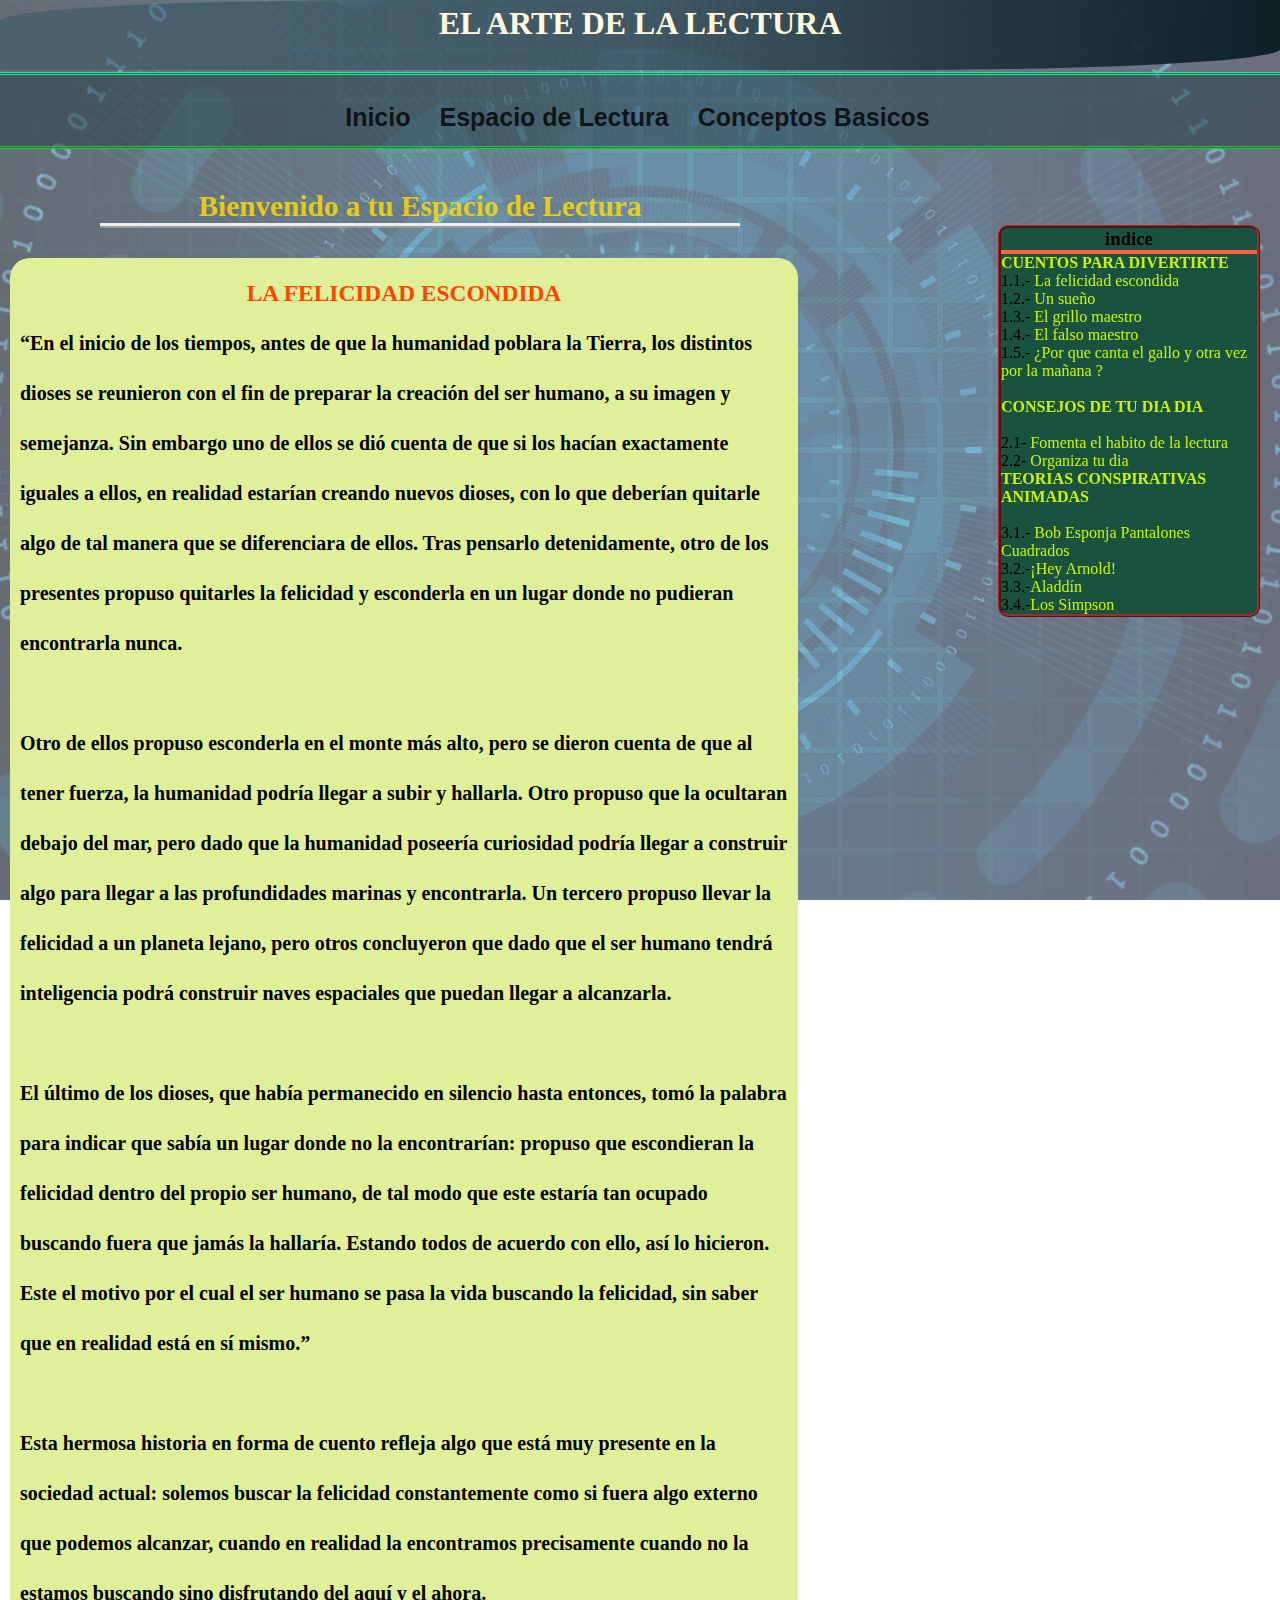
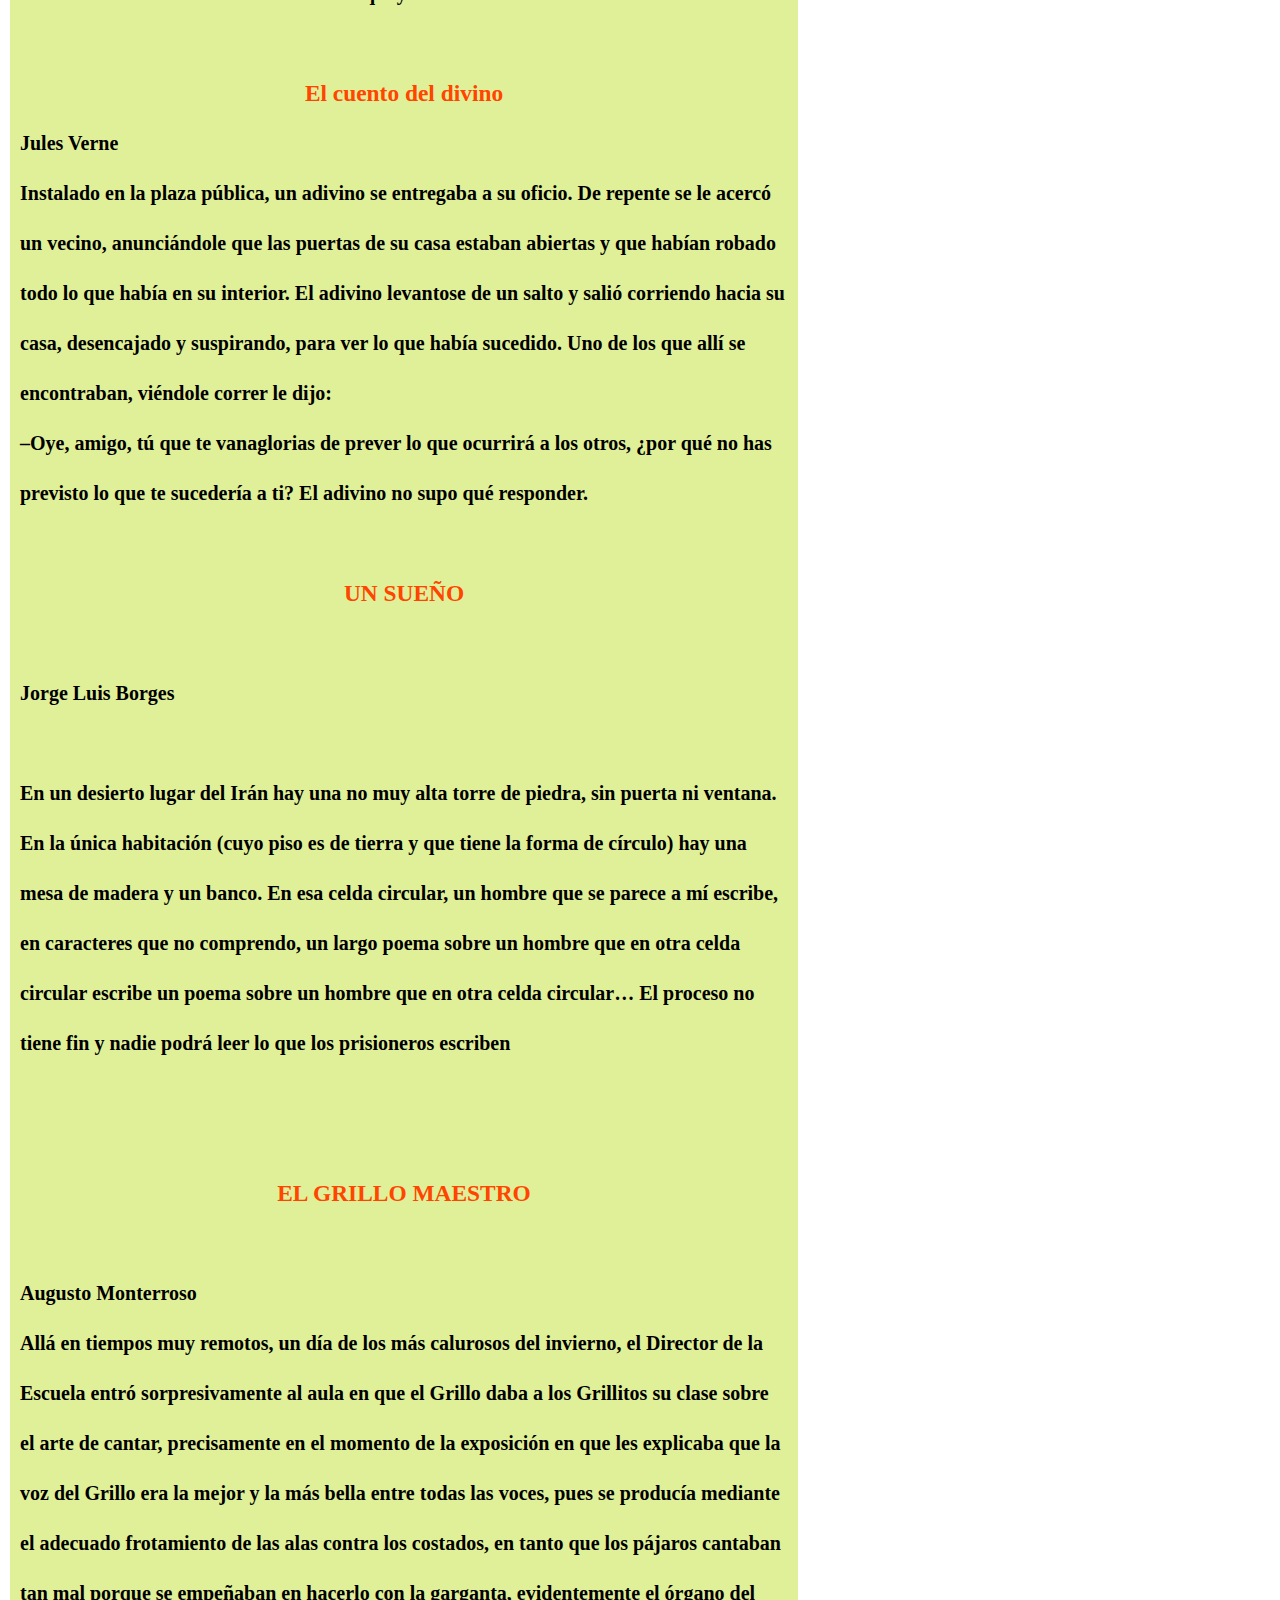
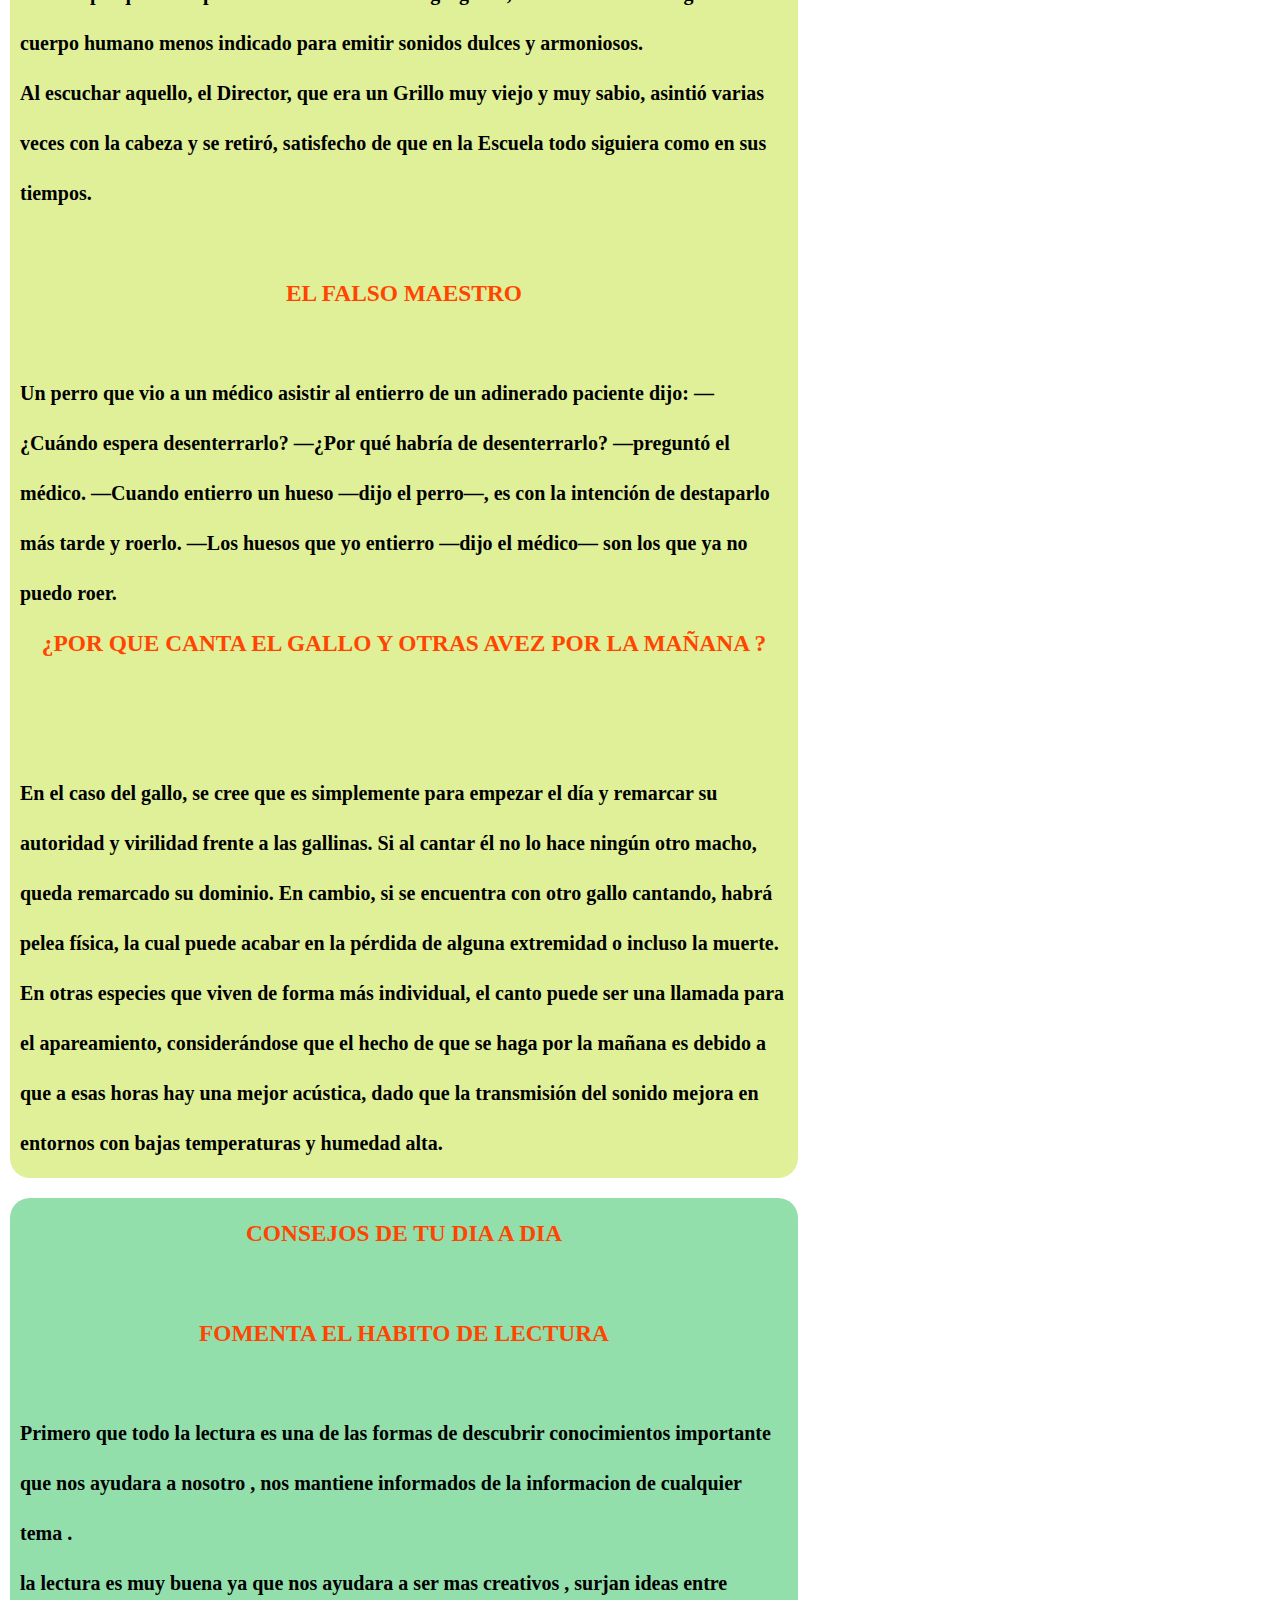
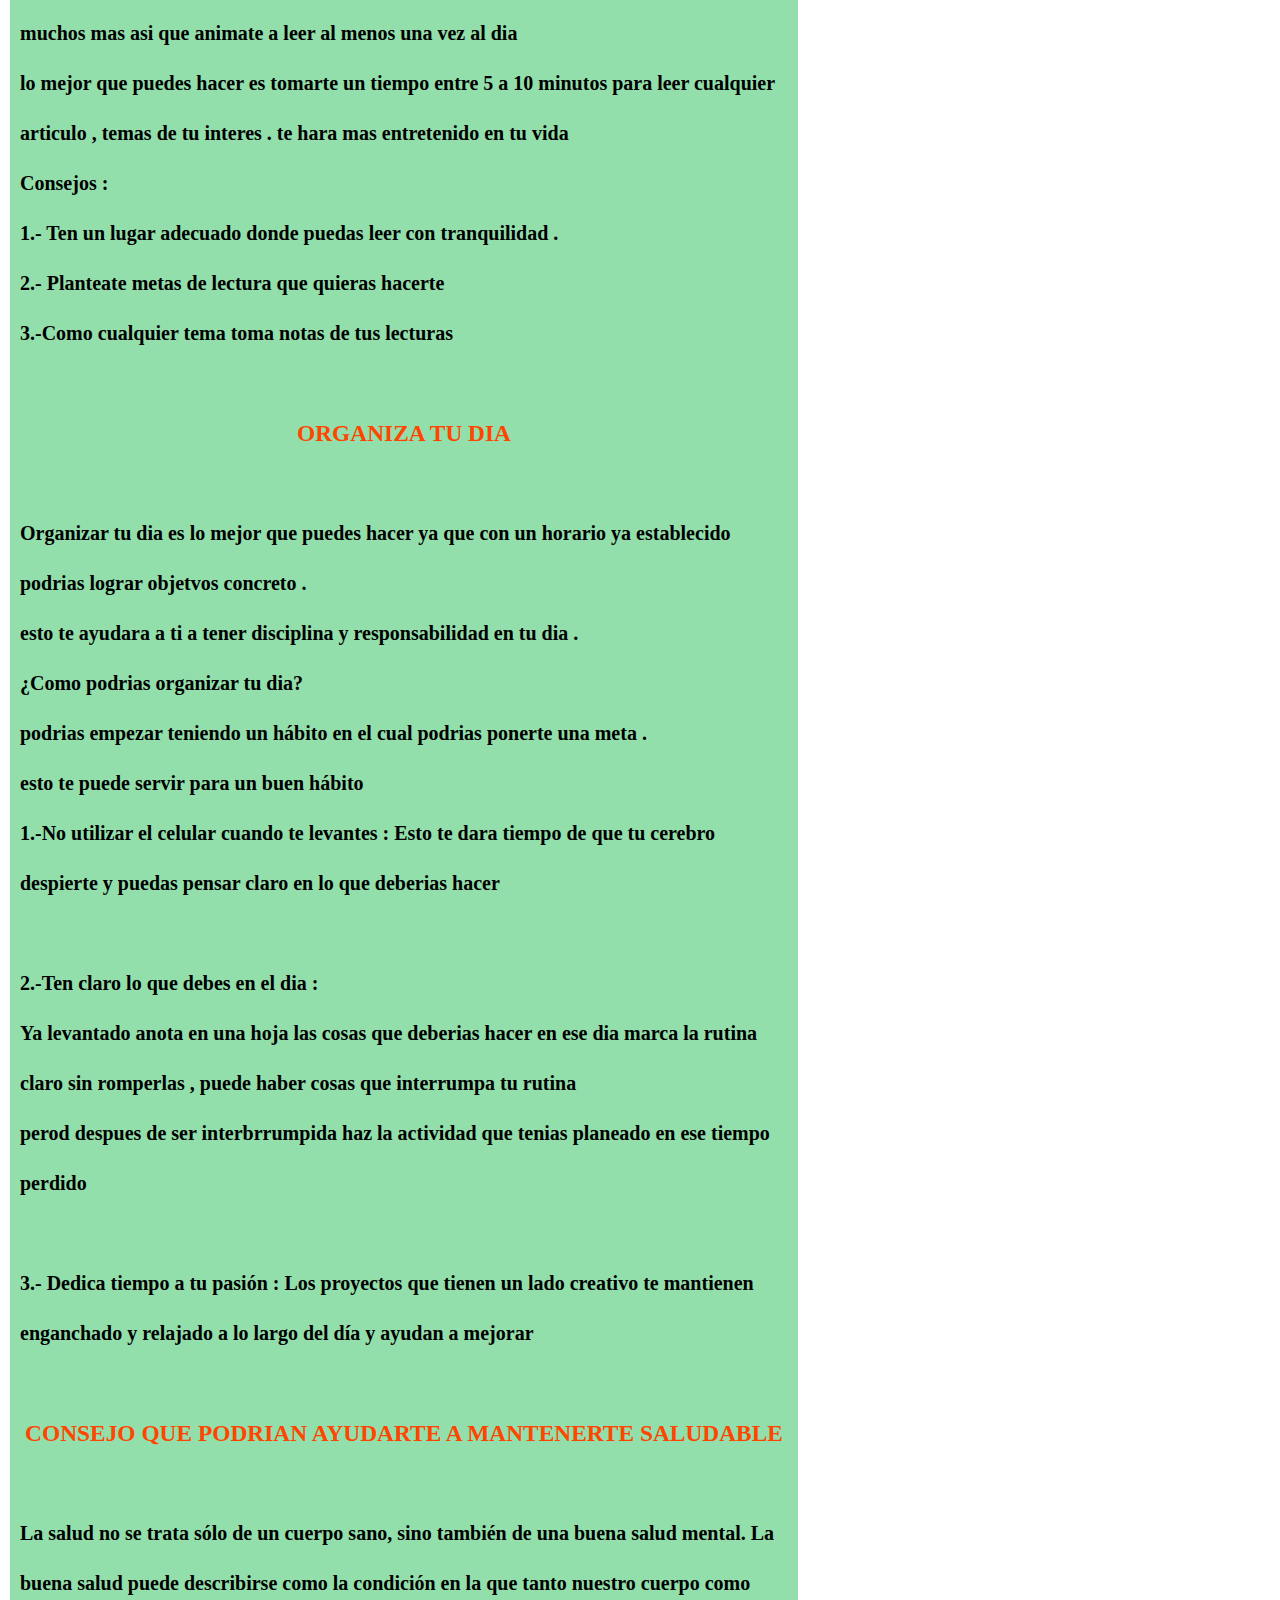
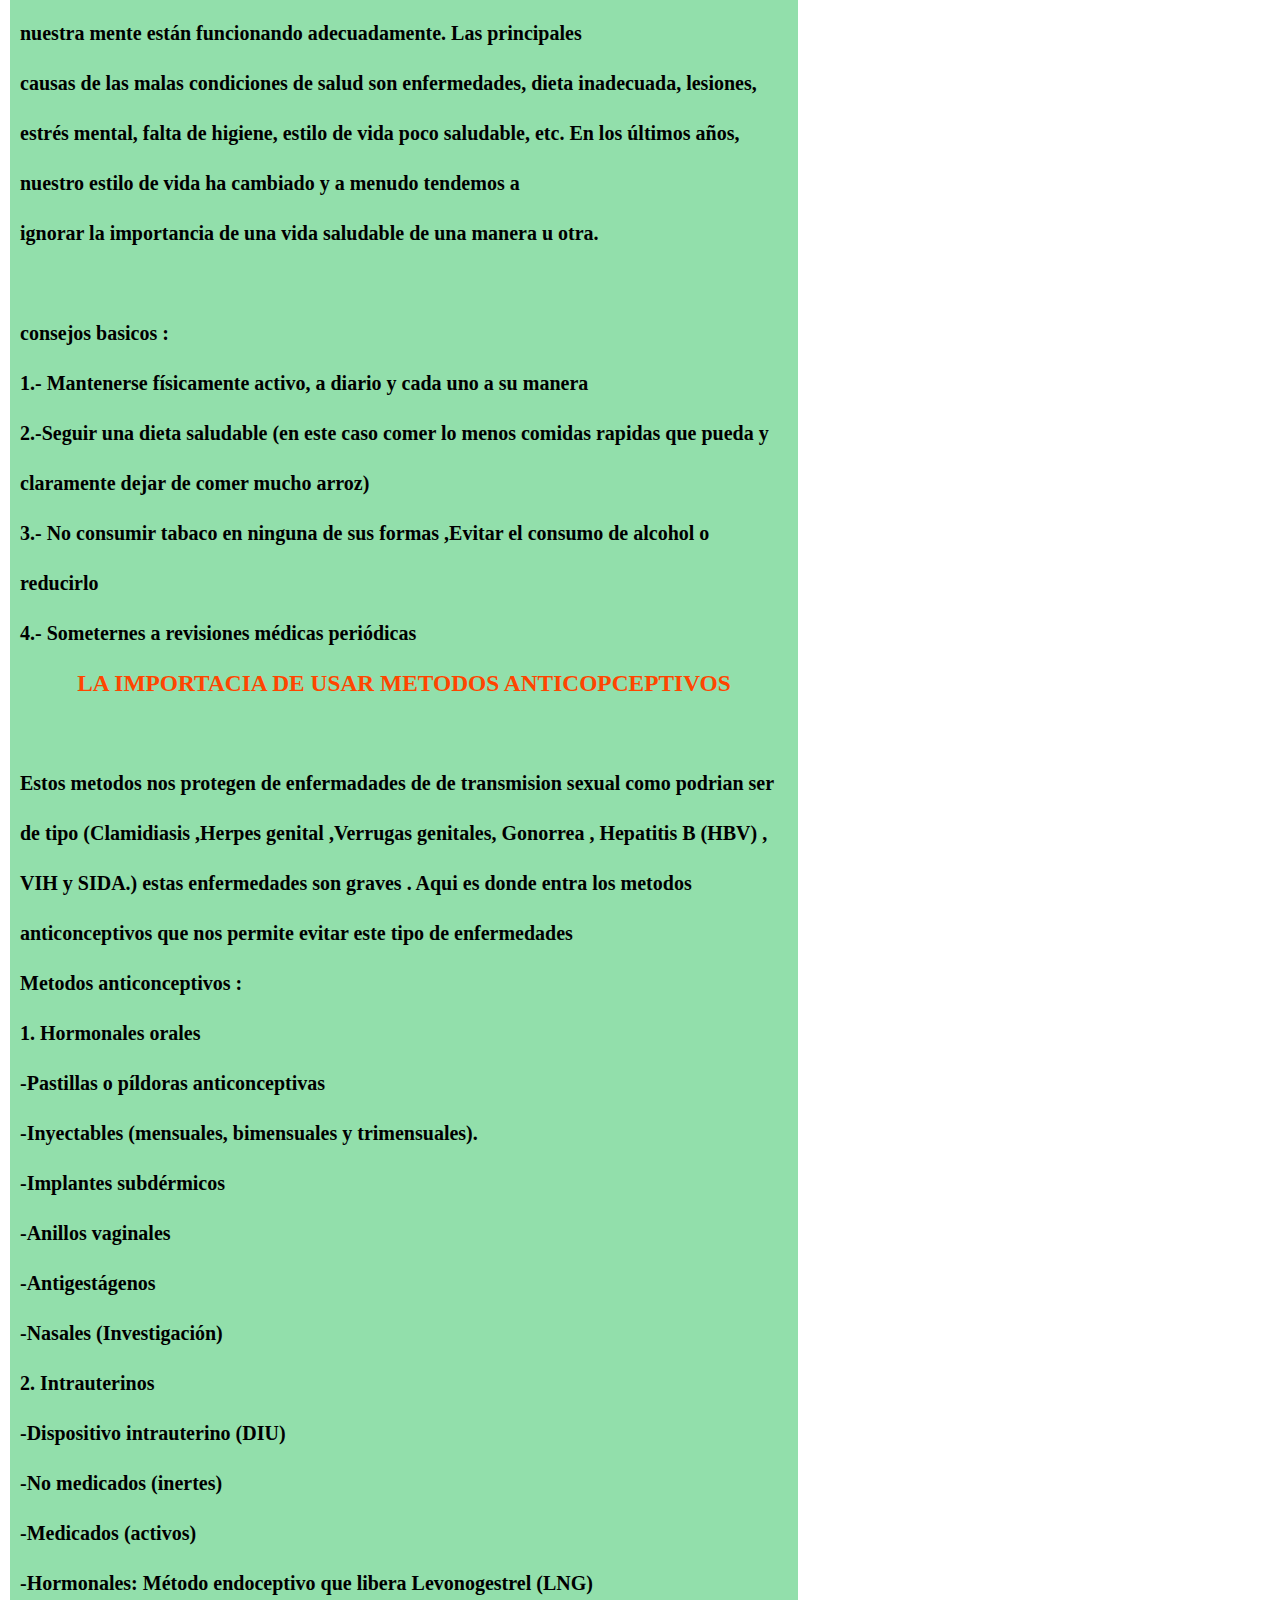
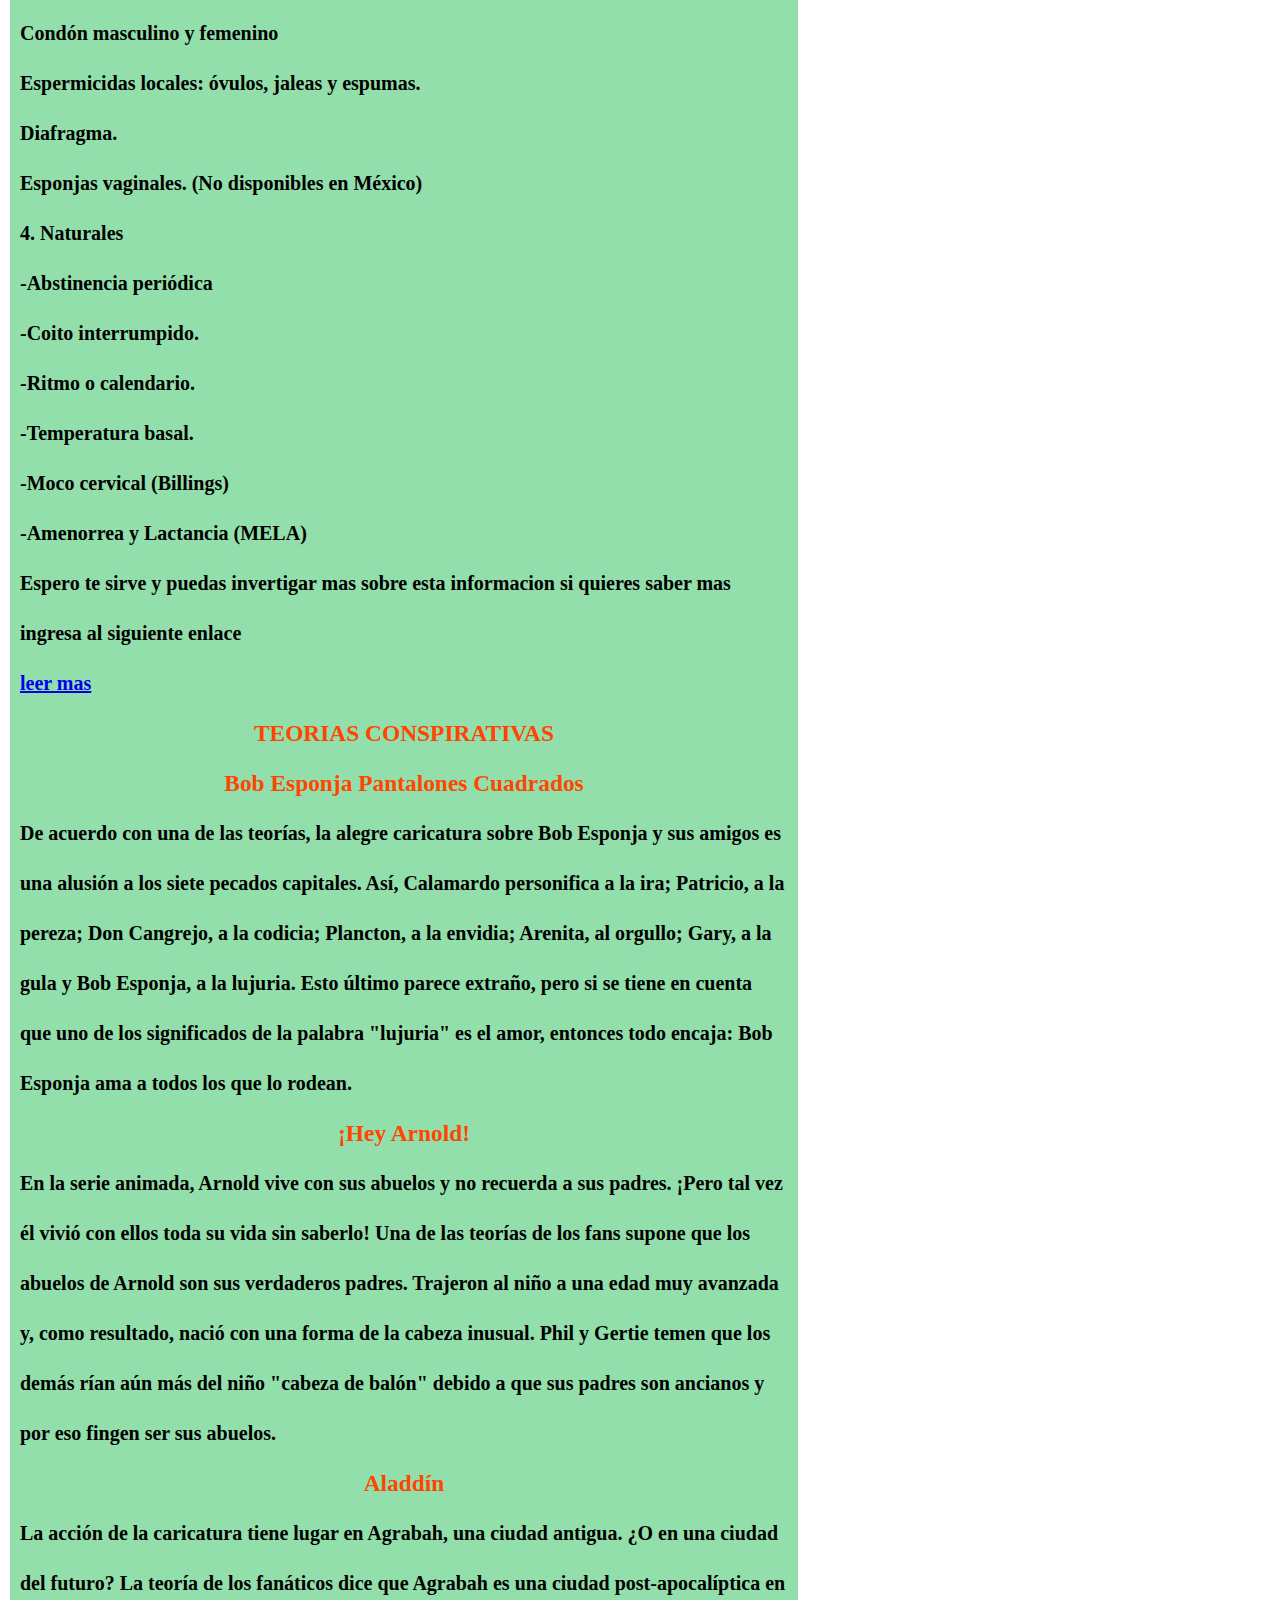
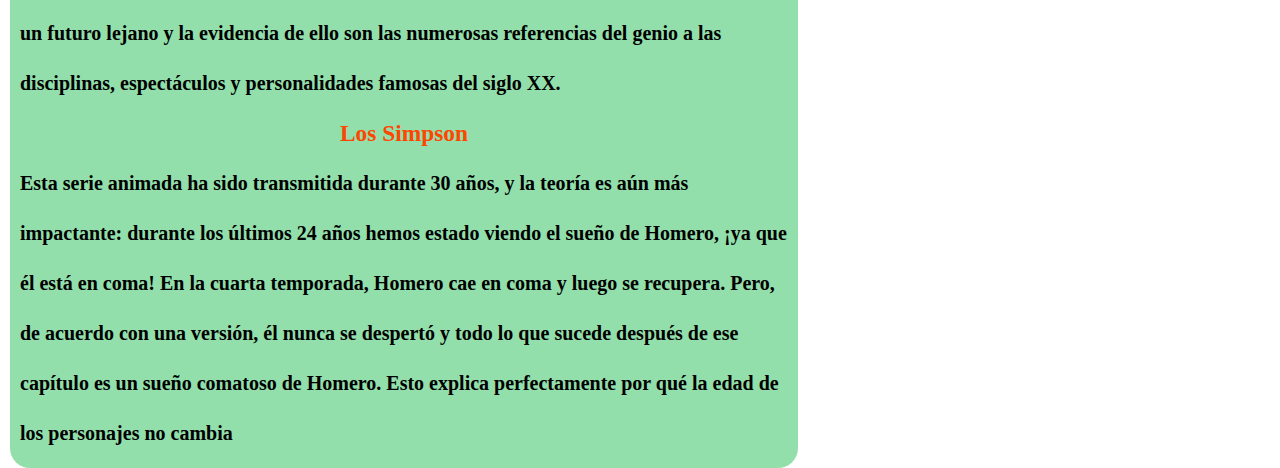
<file: segunda.html>
<!DOCTYPE html>
<html lang="es">
<head>
  <meta charset="UTF-8">
  <meta http-equiv="X-UA-Compatible" content="IE=edge">
  <meta name="viewport" content="width=device-width, initial-scale=1.0">
  <link rel="stylesheet" href="ESTILOS.CSS">
  <link rel="shortcut icon" href="./imagenes lectura/LOGO COLEGIO.jpg" type="image/x-icon">
 <link rel="icon"   href="">
  <title>Un Espacio de lectura</title>
</head>
<body>
  <div class="header1">
  <header><h1 >EL ARTE DE LA LECTURA </h1></header>

<nav class="main">
    <div>
    <ul>
        <li><a href="index.html" >Inicio </a> </li>
        <li> <a href="segunda.html">Espacio de Lectura</a></li>
        <li> <a href="terceras.html">Conceptos Basicos</a></li>
    </ul>
</div>
</nav>
</div>
</div>
<div class="titulo">
<h3>Bienvenido a tu Espacio de Lectura</h3>

</div>
<div class="borra"></div>

<aside class="selecion">
    <h3>indice</h3> 
    
    <p>
        
    <a href="#felicidad "> <h4> CUENTOS PARA DIVERTIRTE</h4> </a>  
    
    1.1.- <a href="#felicidad"> La felicidad escondida</a> <br>
    
    1.2.- <a href="#SUEÑO ">Un sueño </a> <br>
    
    1.3.- <a href="#grillo">El grillo  maestro </a> <br>
    
    1.4.- <a href="#falso">El falso maestro</a>  <br>
    
    1.5.- <a href="#canta">¿Por que canta el gallo y otra vez por la mañana ?</a> <br>
    <br>
    
     <a href="#vida">  <h4> CONSEJOS DE TU DIA DIA </h4> </a>  <br>
    
    2.1- <a href="#vida">Fomenta el habito de la lectura</a> <br>
    
    2.2- <a href="#organiza">Organiza tu dia </a>   <br>
    
    <a href="#teorias"><h4>TEORIAS CONSPIRATIVAS ANIMADAS</h4></a>   <br>
    3.1.- <a href="#teo1">Bob Esponja Pantalones Cuadrados</a>   <br>
    3.2.-<a href="#teo2">¡Hey Arnold!</a>  <br>
     3.3.-<a href="#teo3">Aladdín</a>  <br>
     3.4.-<a href="#teo4">Los Simpson</a>   

</p>
    </aside>
<section class="cuerpo">

    <div class="articulo1">
        <a name="felicidad" id="felicidad"></a> 
        <h3> LA FELICIDAD  ESCONDIDA </h3>
    
    <p>
        “En el inicio de los tiempos, antes de que la humanidad poblara la Tierra, los distintos dioses se reunieron con el fin de preparar la creación del ser humano, a su imagen y semejanza. Sin embargo uno de ellos se dió cuenta de que si los hacían exactamente iguales a ellos, en realidad estarían creando nuevos dioses, con lo que deberían quitarle algo de tal manera que se diferenciara de ellos. Tras pensarlo detenidamente,
         otro de los presentes propuso quitarles la felicidad y esconderla en un lugar donde no pudieran encontrarla nunca. <br>
         <br>
         Otro de ellos propuso esconderla en el monte más alto, pero se dieron cuenta de que al tener fuerza, la humanidad podría llegar a subir y hallarla. Otro propuso que la ocultaran debajo del mar, pero dado que la humanidad poseería curiosidad podría llegar a construir algo para llegar a las profundidades marinas y encontrarla. Un tercero propuso llevar la felicidad a un planeta lejano, pero otros concluyeron que dado que 
         el ser humano tendrá inteligencia podrá construir naves espaciales que puedan llegar a alcanzarla.  <br>
         <br>
         El último de los dioses, que había permanecido en silencio hasta entonces, tomó la palabra para indicar que sabía un lugar donde no la encontrarían: propuso que escondieran la felicidad dentro del propio ser humano, de tal modo que este estaría tan ocupado buscando fuera que jamás la hallaría. Estando todos de acuerdo con ello, así lo hicieron. Este el motivo por el cual el ser humano se pasa la vida buscando la felicidad, 
         sin saber que en realidad está en sí mismo.” <br>
         <br>
         Esta hermosa historia en forma de cuento refleja algo que está muy presente en la sociedad actual: solemos buscar la felicidad constantemente como si fuera algo externo que podemos alcanzar, cuando en realidad la encontramos precisamente cuando no la estamos buscando sino disfrutando del aquí y el ahora. <br>
         <br>

         <h3>El cuento del divino </h3>
         <a name="divino" id="divino"></a> 
         <h4>Jules Verne</h4>
         <p>
             
             Instalado en la plaza pública, un adivino se entregaba a su oficio. De repente se le acercó un vecino, anunciándole que las puertas de su casa estaban abiertas y que habían robado todo lo que había en su interior.
         
             El adivino levantose de un salto y salió corriendo hacia su casa, desencajado y suspirando, para ver lo que había sucedido.
             
             Uno de los que allí se encontraban, viéndole correr le dijo: <br>
             
             –Oye, amigo, tú que te vanaglorias de prever lo que ocurrirá a los otros, ¿por qué no has previsto lo que te sucedería a ti?
             
             El adivino no supo qué responder. <br> 
             <br>
             <a name="SUEÑO" id="#SUEÑO"></a> 
             <h3>UN SUEÑO </h3> <br>
             
             <h4>Jorge Luis Borges</h4> <br>
             En un desierto lugar del Irán hay una no muy alta torre de piedra, sin puerta ni ventana. En la única habitación (cuyo piso es de tierra y que tiene la forma de círculo) 
             hay una mesa de madera y un banco. En esa celda circular, un hombre que se parece a mí escribe, en caracteres que no comprendo, un largo poema sobre un hombre que en otra celda circular escribe un poema sobre un hombre que en otra celda circular… El proceso no tiene fin y nadie podrá leer lo que los prisioneros escriben <br>
             <br>
            <br>
            <a name="grillo" id="grillo"></a>
            <h3>EL GRILLO MAESTRO </h3> <br>
         
<h4>Augusto Monterroso</h4>
Allá en tiempos muy remotos, un día de los más calurosos del invierno, el Director de la Escuela entró sorpresivamente al aula en que el Grillo daba a los Grillitos su clase sobre el arte de cantar, precisamente en el momento de la exposición en que les explicaba que la voz del Grillo era la mejor y la más bella entre todas las voces, pues se producía mediante el adecuado frotamiento de las alas contra los costados, en tanto que los pájaros cantaban tan mal porque se empeñaban en hacerlo con la garganta, evidentemente el órgano del cuerpo humano menos indicado para emitir sonidos dulces y armoniosos.
<br>
Al escuchar aquello, el Director, que era un Grillo muy viejo y muy sabio, asintió varias veces con la cabeza y se retiró, satisfecho de que en la Escuela todo siguiera como en sus tiempos.
<br>
<br>
<a name="falso" id="falso" ></a>
 <h3>EL FALSO MAESTRO</h3>
<br>
 Un perro que vio a un médico asistir al entierro de un adinerado paciente dijo:

—¿Cuándo espera desenterrarlo?

—¿Por qué habría de desenterrarlo? —preguntó el médico.

—Cuando entierro un hueso —dijo el perro—, es con la intención de destaparlo más tarde y roerlo.

—Los huesos que yo entierro —dijo el médico— son los que ya no puedo roer.
<br>
<a name="canta" id="canta"></a>
<h3>¿POR QUE CANTA EL GALLO Y OTRAS AVEZ POR LA MAÑANA ?</h3> <br>
<br>
 En el caso del gallo, se cree que es simplemente para empezar el día y remarcar su autoridad y virilidad frente a las gallinas. 
Si al cantar él no lo hace ningún otro macho, queda remarcado 
su dominio. En cambio, si se encuentra con otro gallo cantando, habrá pelea física, la cual puede acabar en la pérdida de alguna extremidad o incluso la muerte.

En otras especies que viven de forma más individual, el canto puede ser una llamada para el apareamiento, considerándose que el hecho de que se haga por la mañana
 es debido a que a esas horas hay una mejor acústica, dado que la transmisión del sonido mejora en entornos con bajas temperaturas y humedad alta. 
 

            </p>
        </div>
    
    </section>
<div class="consejo">
    <a name="vida" id="vida" ></a>
<h3>CONSEJOS DE TU DIA A DIA </h3>

<br> <h3>FOMENTA EL HABITO DE LECTURA   </h3> <br>
Primero que todo la lectura es una de las formas de descubrir conocimientos importante que nos ayudara a nosotro , 
nos mantiene informados de la informacion de cualquier tema . <br>
la lectura es muy buena ya que nos ayudara a ser mas creativos , surjan ideas entre muchos mas  asi que animate a leer al menos una vez al dia  <br>
lo mejor que puedes hacer es tomarte un tiempo entre 5 a 10 minutos para leer cualquier articulo , temas de tu interes .
te hara mas entretenido en tu vida 
<br>
Consejos :  <br>
1.- Ten un lugar adecuado donde puedas leer con tranquilidad . <br>
2.- Planteate metas de lectura  que quieras hacerte <br>
3.-Como cualquier tema toma notas de tus lecturas <br>

<br>
<a name="organiza" id="organiza"></a>
<h3> ORGANIZA TU DIA  </h3> <br>
Organizar tu dia es lo mejor que puedes hacer ya que con un horario ya establecido podrias lograr objetvos concreto . <br>
esto te ayudara a ti a tener disciplina y responsabilidad en tu dia . 
 <br> ¿Como podrias organizar tu dia? <br>
podrias empezar teniendo un  hábito en el cual podrias ponerte una meta . <br>
esto te puede servir para un buen hábito 
<br>
1.-No utilizar el celular  cuando te levantes : Esto te dara tiempo de que tu  cerebro despierte  y puedas pensar claro en lo que deberias hacer  <br>
<br>
2.-Ten claro lo que debes en el dia  : <br>
 Ya levantado anota en una hoja las cosas que deberias hacer en ese dia marca la rutina claro sin romperlas , puede haber cosas que interrumpa tu rutina <br>
 perod despues de ser interbrrumpida haz la actividad que tenias planeado en ese tiempo perdido  <br>
 <br>
3.- Dedica tiempo a tu pasión : Los proyectos que tienen un lado creativo te mantienen enganchado y relajado a lo largo del día y ayudan a mejorar <br>
<br>
</p>
<a  name="ayu"  id="ayu"></a>
<h3>CONSEJO QUE PODRIAN AYUDARTE A MANTENERTE SALUDABLE </h3> <br>
La  salud no se trata sólo de un cuerpo sano, sino también de una buena salud mental. La buena salud puede describirse como la condición en la que tanto nuestro cuerpo como nuestra mente están funcionando adecuadamente. Las principales  <br>
causas de las malas condiciones de salud son enfermedades, dieta inadecuada, lesiones, estrés mental, falta de higiene, estilo de vida poco saludable, etc. En los últimos años, nuestro estilo de vida ha cambiado y a menudo tendemos a <br>
 ignorar la importancia de una vida saludable de una manera u otra. <br> <br>
 
consejos basicos  : <br>
1.- Mantenerse físicamente activo, a diario y cada uno a su manera <br>
2.-Seguir una dieta saludable (en este caso comer lo menos comidas rapidas que pueda y claramente dejar de comer mucho arroz) <br>
3.- No consumir tabaco en ninguna de sus formas ,Evitar el consumo de alcohol o reducirlo <br>
4.- Someternes a revisiones médicas periódicas
<br>
<a  name="impor" id="impor"></a>
 <h3>  LA IMPORTACIA  DE USAR METODOS ANTICOPCEPTIVOS </h3> <br>
Estos metodos nos protegen de enfermadades de  de transmision sexual como podrian ser  de tipo (Clamidiasis ,Herpes genital ,Verrugas genitales,  Gonorrea ,  Hepatitis B (HBV) ,  VIH y SIDA.) 
estas enfermedades son graves . Aqui es donde entra los metodos anticonceptivos que nos permite  evitar este tipo de enfermedades  <br>
Metodos anticonceptivos  : <br>
1. Hormonales orales <br>

-Pastillas o píldoras anticonceptivas <br>
-Inyectables (mensuales, bimensuales y trimensuales). <br>
-Implantes subdérmicos <br>
-Anillos vaginales <br>
-Antigestágenos <br>
-Nasales (Investigación) <br>
2. Intrauterinos <br>
-Dispositivo intrauterino (DIU) <br>
-No medicados (inertes) <br>
-Medicados (activos) <br>
-Hormonales: Método endoceptivo que libera Levonogestrel (LNG) <br>
Condón masculino y femenino <br>
Espermicidas locales: óvulos, jaleas y espumas. <br>
Diafragma. <br>
Esponjas vaginales. (No disponibles en México) <br>
4. Naturales <br>
-Abstinencia periódica <br>
-Coito interrumpido. <br>
-Ritmo o calendario. <br>
-Temperatura basal. <br>
-Moco cervical (Billings) <br>
-Amenorrea y Lactancia (MELA) <br>
Espero te sirve y puedas invertigar mas sobre esta informacion  si quieres saber mas ingresa al siguiente enlace <br> <a href="https://blogs.unitec.mx/salud-2/la-importancia-de-los-metodos-anti-conceptivos/#:~:text=Los%20m%C3%A9todos%20anticonceptivos%20te%20protegen,variedad%20de%20m%C3%A9todos%20anticonceptivos%20disponibles.">leer mas </a>
<a name="teorias" id="teorias"></a>
 <h3>TEORIAS CONSPIRATIVAS</h3>
 <a name="teo1" id=""></a>
 <h3>Bob Esponja Pantalones Cuadrados</h3>
 <p>
    De acuerdo con una de las teorías, la alegre caricatura sobre Bob Esponja y
    sus amigos es una alusión a los siete pecados capitales. Así, Calamardo personifica a la ira; Patricio, a
    la pereza; Don Cangrejo, a la codicia; Plancton, a la envidia; Arenita, al orgullo; Gary, a la gula y Bob
    Esponja, a la lujuria. Esto último parece extraño, pero si se tiene en cuenta que uno de los significados
    de la palabra "lujuria" es el amor, entonces todo encaja: Bob Esponja ama a todos los que lo rodean.
    
 </p>
<a name="teo2" id="teo2"></a>
 <h3>¡Hey Arnold!</h3>
 <p>
    En la serie animada, Arnold vive con sus abuelos y no recuerda a sus padres.
    ¡Pero tal vez él vivió con ellos toda su vida sin saberlo! Una de las teorías de los fans supone que los
    abuelos de Arnold son sus verdaderos padres. Trajeron al niño a una edad muy avanzada y, como
    resultado, nació con una forma de la cabeza inusual. Phil y Gertie temen que los demás rían aún más
    del niño "cabeza de balón" debido a que sus padres son ancianos y por eso fingen ser sus abuelos.
    
 </p>
 <a name="teo3" id="teo3"></a>
 <h3>Aladdín</h3>
 <p>

    La acción de la caricatura tiene lugar en Agrabah, una ciudad antigua. ¿O en
una ciudad del futuro? La teoría de los fanáticos dice que Agrabah es una ciudad post-apocalíptica
en un futuro lejano y la evidencia de ello son las numerosas referencias del genio a las disciplinas,
espectáculos y personalidades famosas del siglo XX.

 </p>
 <a name="teo4" id="teo4"></a>
<h3>Los Simpson</h3>
<p>
    Esta serie animada ha sido transmitida durante 30 años, y la teoría es aún
    más impactante: durante los últimos 24 años hemos estado viendo el sueño de Homero, ¡ya que él está
    en coma! En la cuarta temporada, Homero cae en coma y luego se recupera. Pero, de acuerdo con una
    versión, él nunca se despertó y todo lo que sucede después de ese capítulo es un sueño comatoso de
    Homero. Esto explica perfectamente por qué la edad de los personajes no cambia
</p>
</div>
    

</body>
</html>
</file>
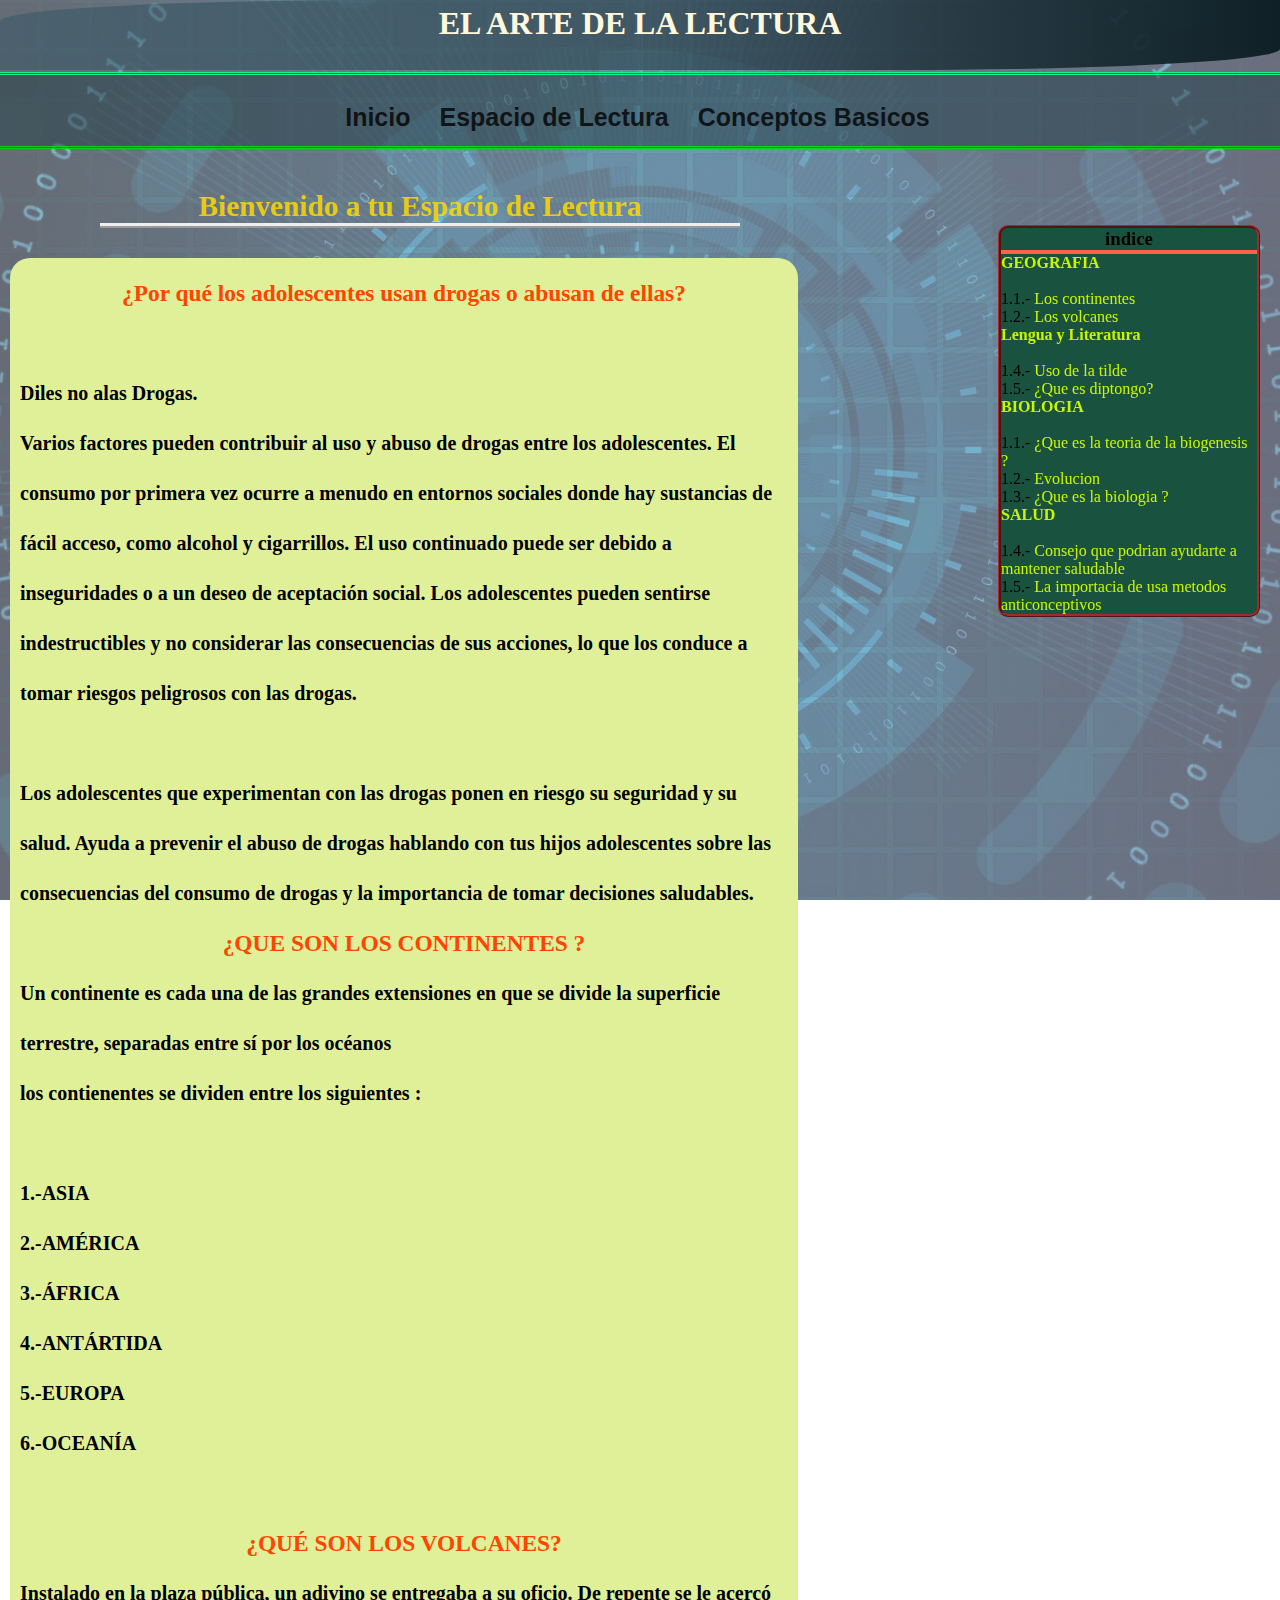
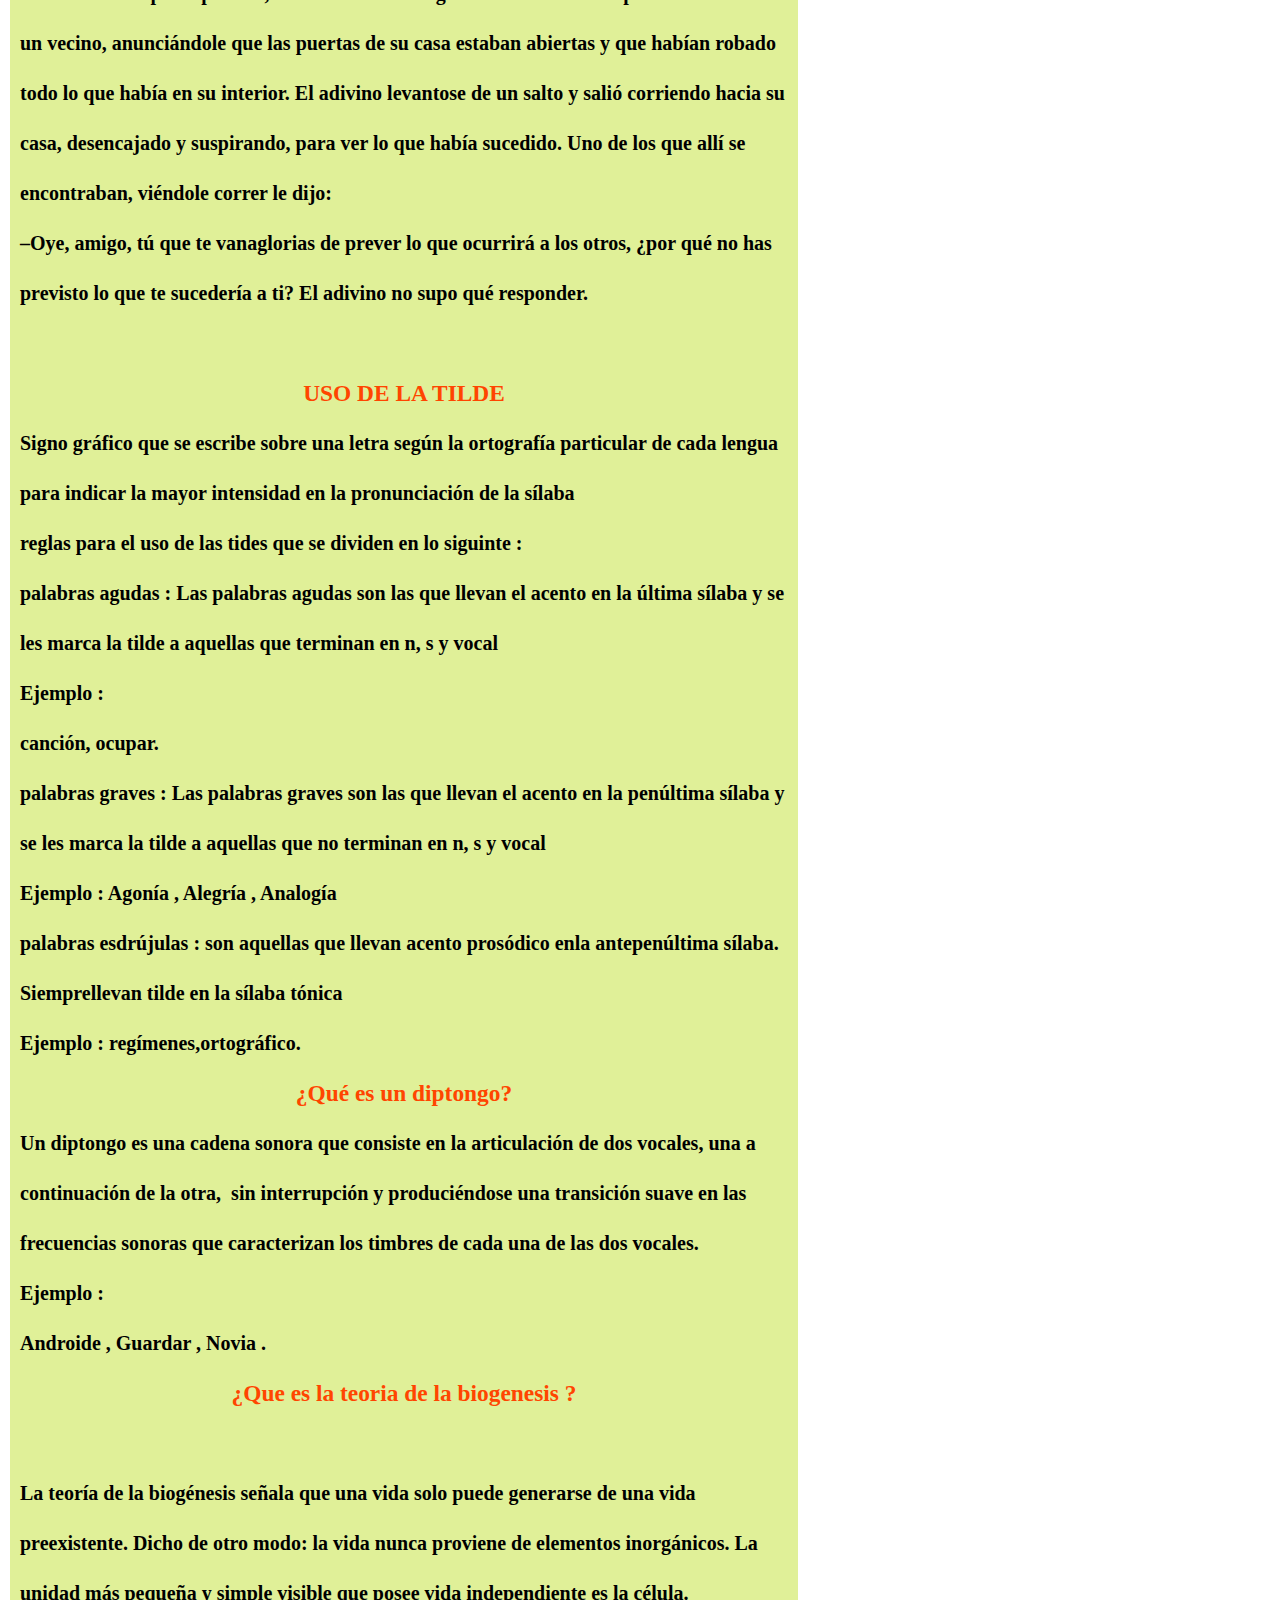
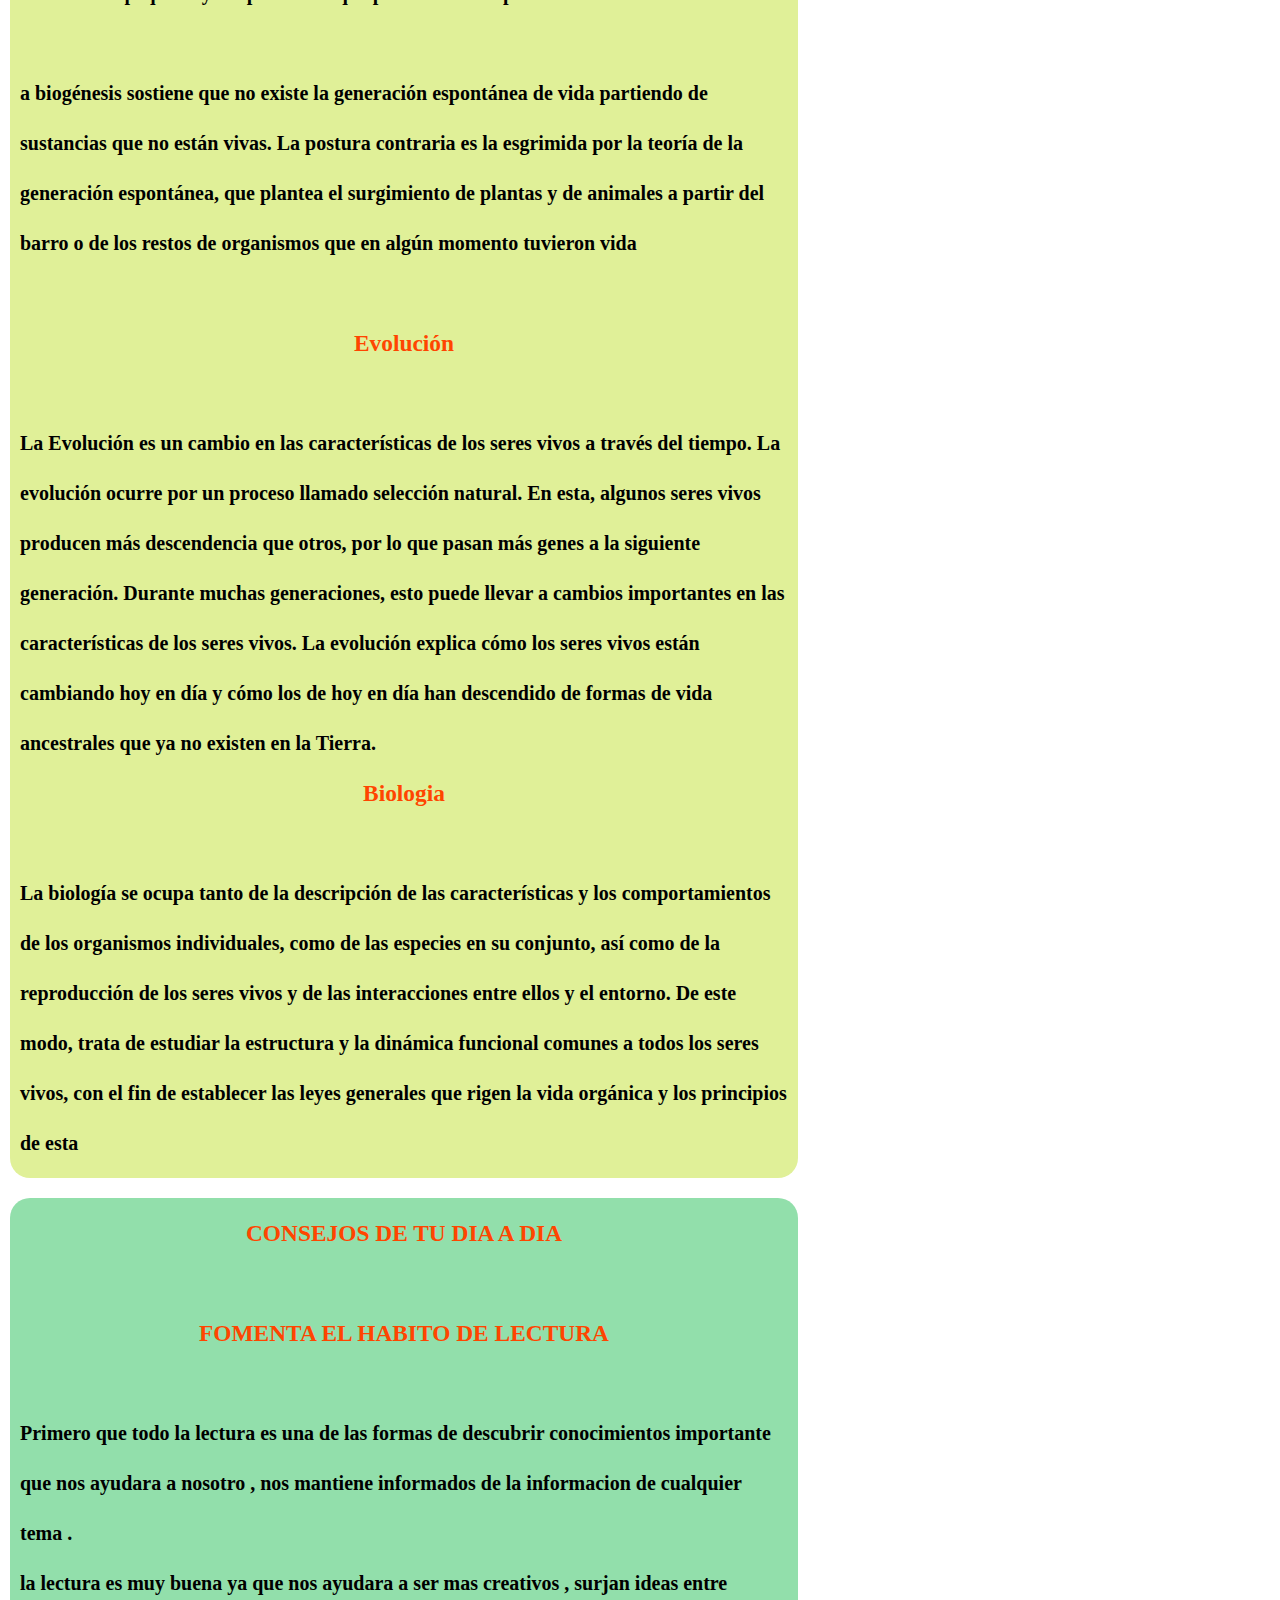
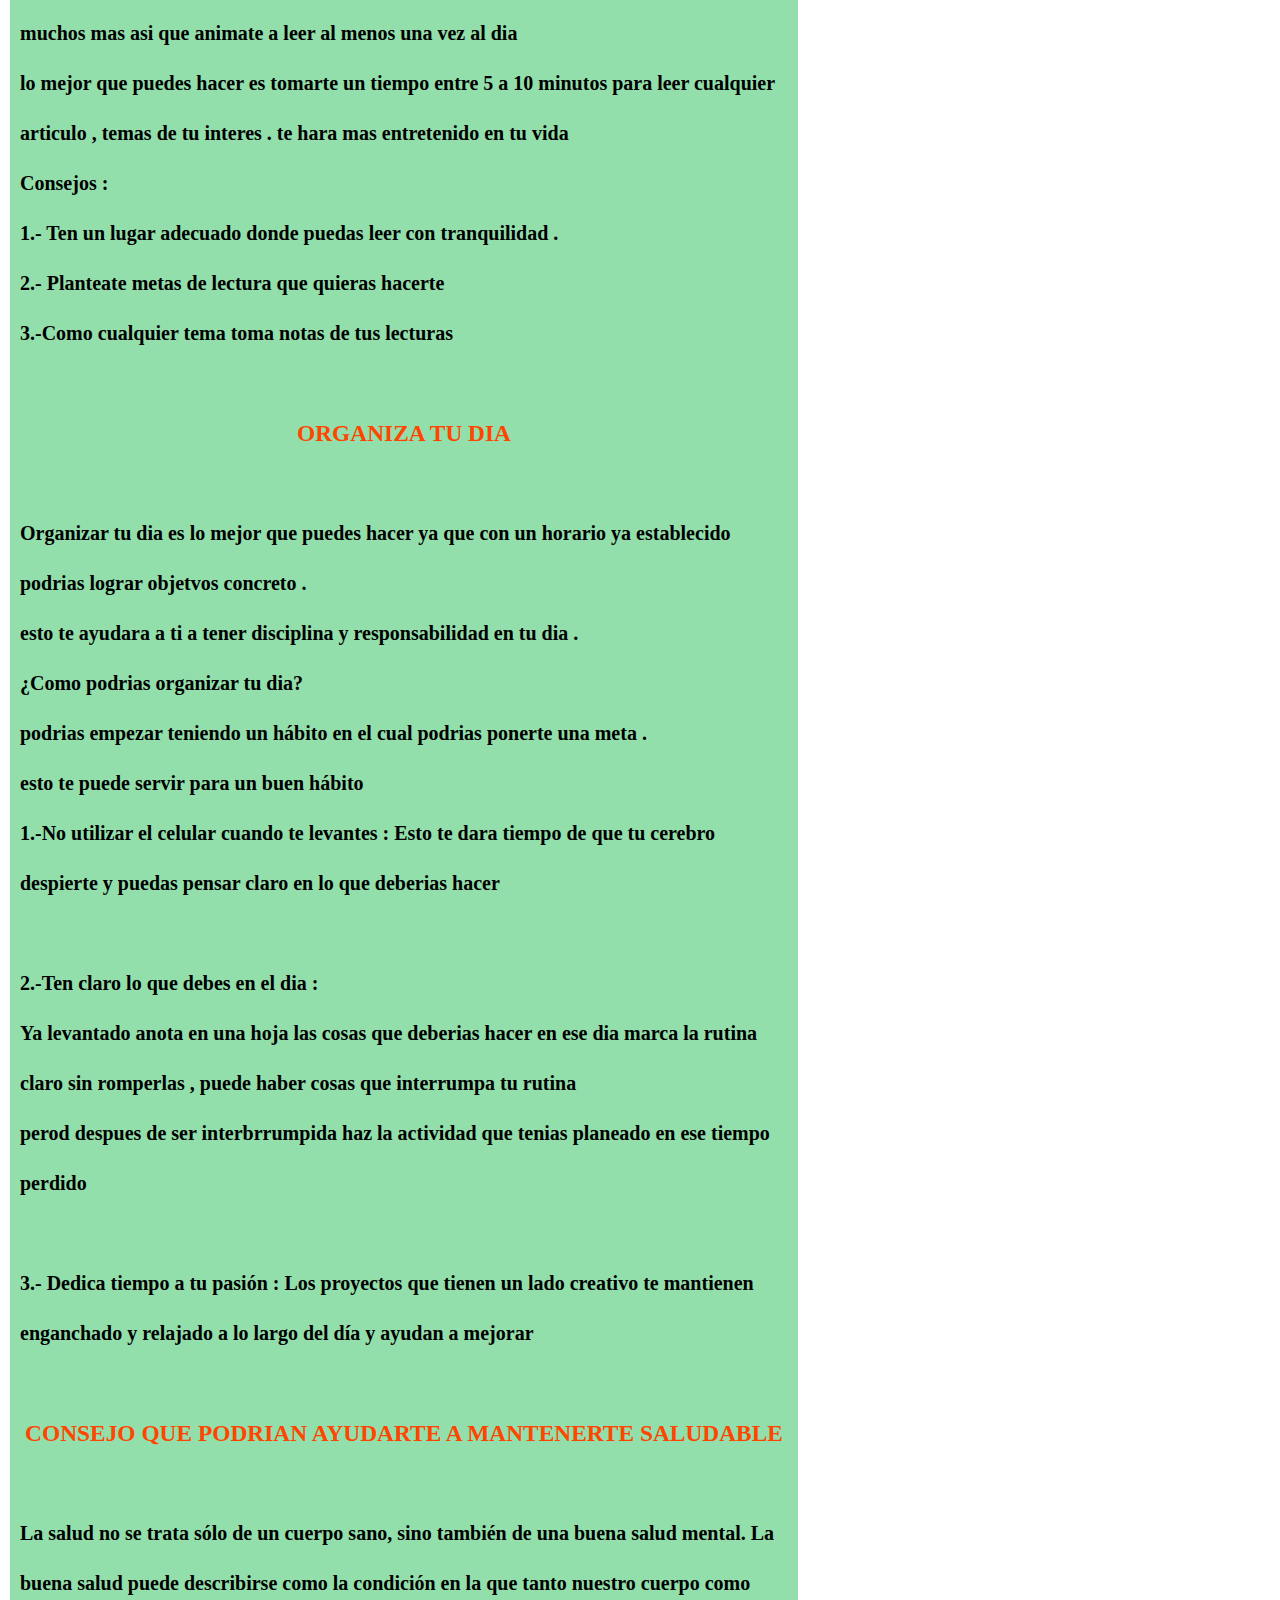
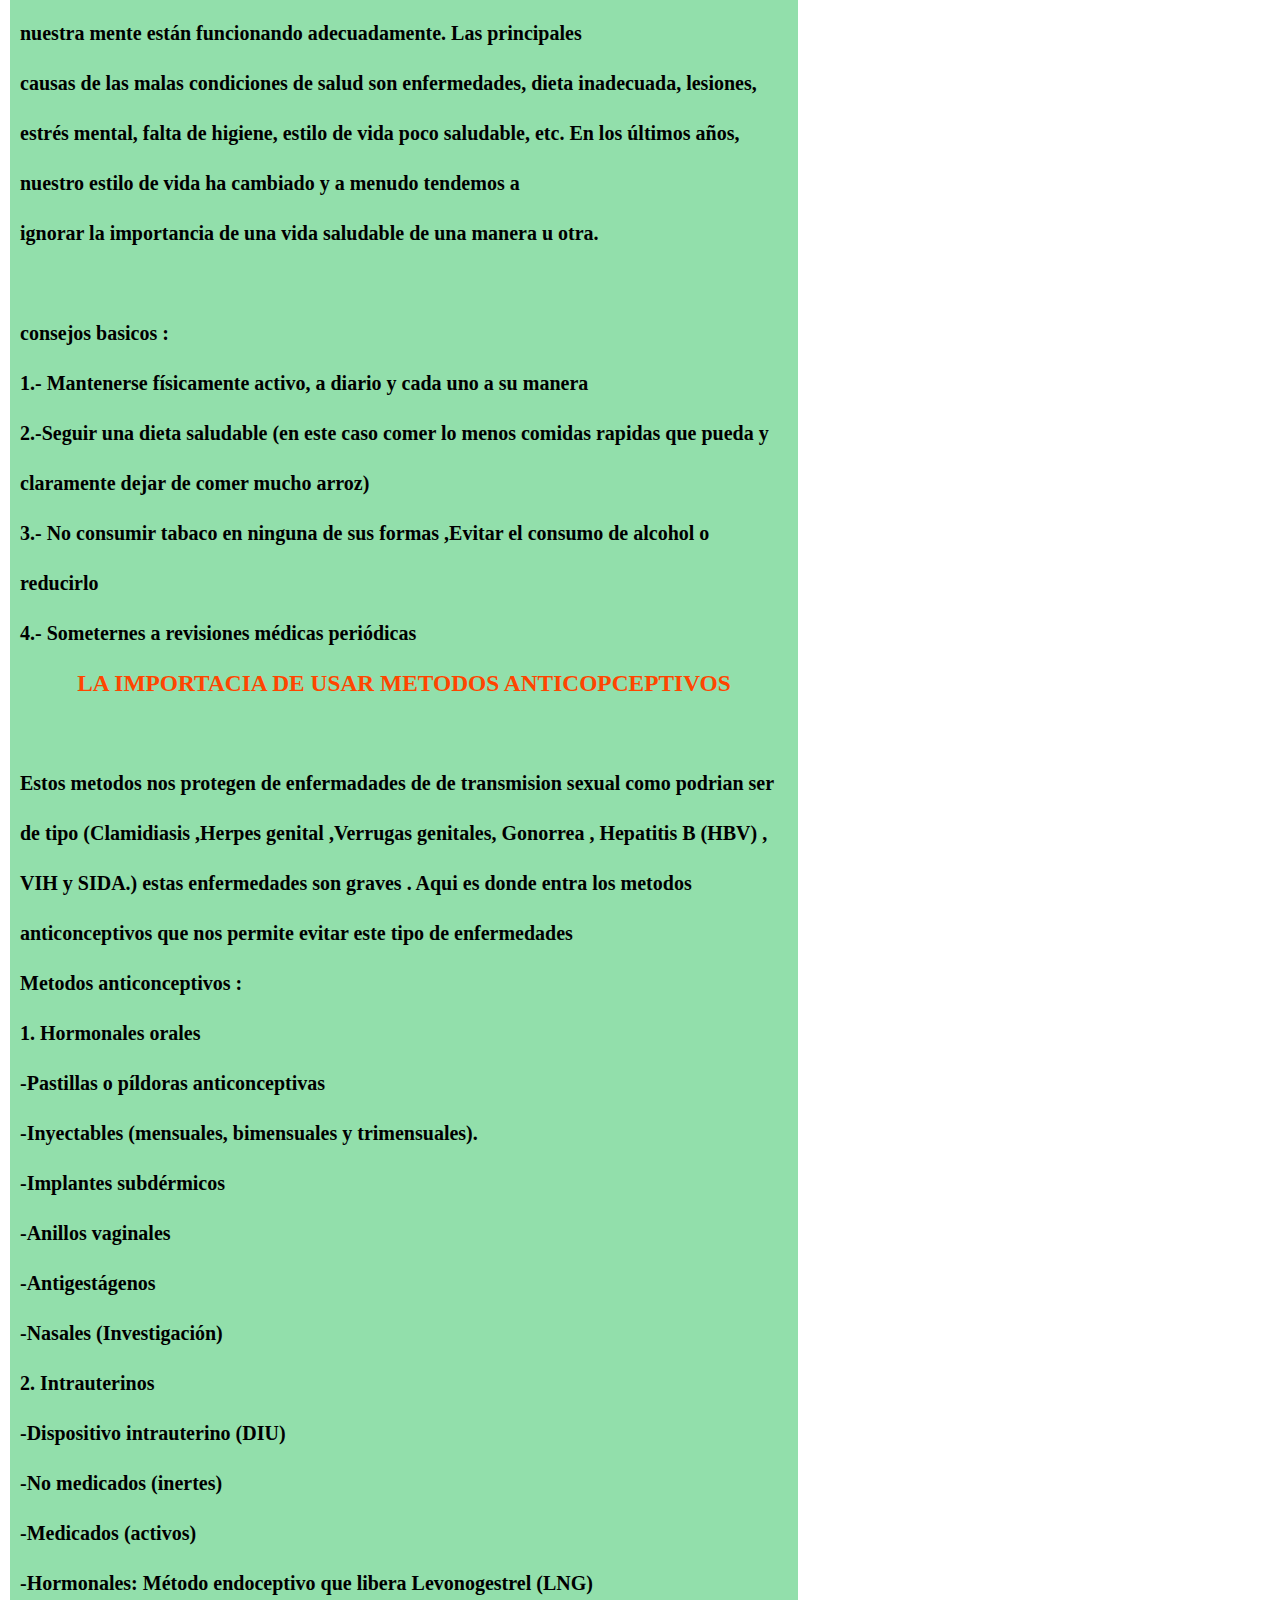
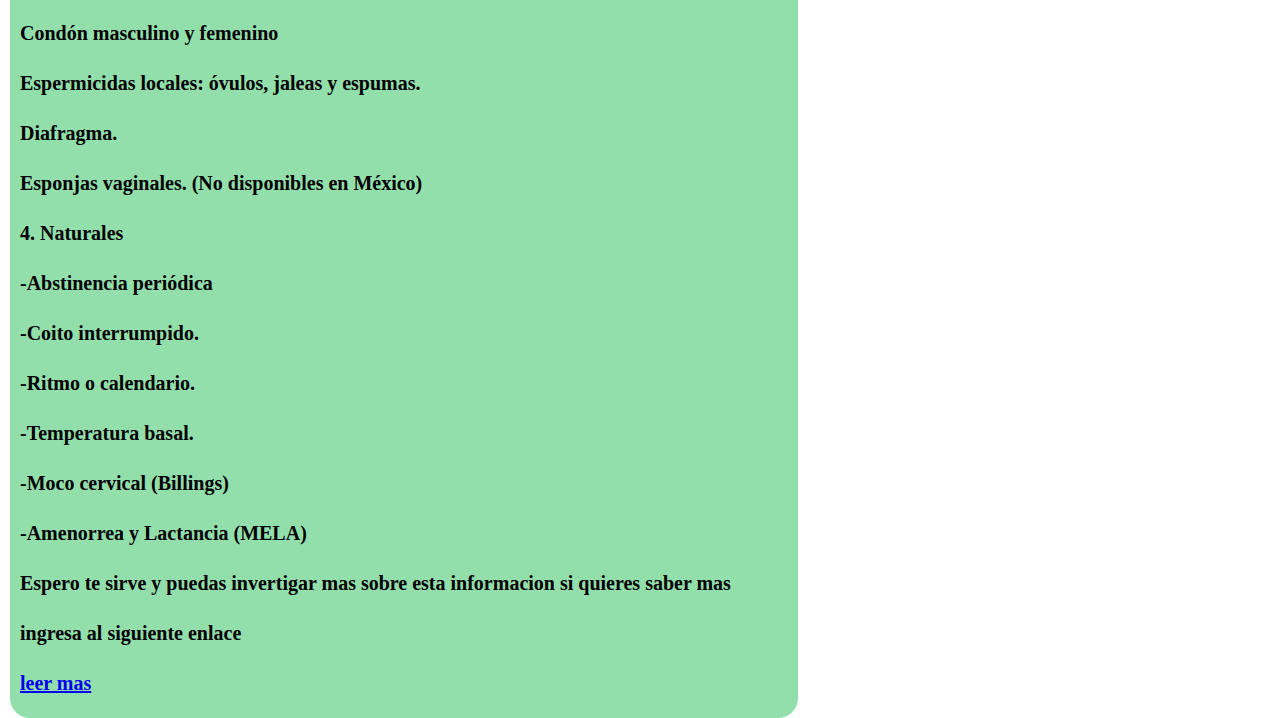
<file: terceras.html>
<!DOCTYPE html>
<html lang="es">
<head>
  <meta charset="UTF-8">
  <meta http-equiv="X-UA-Compatible" content="IE=edge">
  <meta name="viewport" content="width=device-width, initial-scale=1.0">
  <link rel="stylesheet" href="ESTILOS.CSS">
  <link rel="shortcut icon" href="./imagenes lectura/LOGO COLEGIO.jpg" type="image/x-icon">
  <title>Un Espacio de lectura</title>
</head>
<body>
  <div class="header1">
  <header><h1 >EL ARTE DE LA LECTURA </h1></header>

<nav class="main">
    <div>
    <ul>
        <li><a href="index.html" >Inicio </a> </li>
        <li> <a href="segunda.html">Espacio de Lectura</a></li>
        <li> <a href="terceras.html">Conceptos Basicos</a></li>
    </ul>
</div>
</nav>
</div>
</div>
<div class="titulo">
<h3>Bienvenido a tu Espacio de Lectura</h3>
</div>
<div class="borra"></div>

<aside class="selecion">
    <h3>indice</h3>
    <p>
        
    <a href="#geografia "> <h4>GEOGRAFIA</h4> </a> <br>
    
    1.1.- <a href="#geografia"> Los continentes</a> <br>
    
    1.2.- <a href="#volcanes  ">Los volcanes  </a><br>
    
     <a href="#dito"> <h4>Lengua y Literatura </h4>
     </a> <br>
    
    1.4.- <a href="#dito">Uso de la tilde</a> <br>
    
    1.5.- <a href="#dig">¿Que  es diptongo?</a> <br>
    
     <a href="#biologia">  <h4> BIOLOGIA </h4> </a>  <br>
    1.1.- <a href="#biologia"> ¿Que es la teoria de la biogenesis ?</a> <br>
    1.2.- <a href="#evo">Evolucion</a> <br> 
    1.3.- <a href="#bio">¿Que es la biologia ?</a> <br>
  <a href="#ayu"> <h4>SALUD</h4> </a>  <br>
    1.4.- <a href="#ayu">Consejo que podrian ayudarte a mantener saludable </a> <br>
    1.5.- <a href="#impor"> La importacia de usa metodos anticonceptivos</a> <br>
    </p>
    </aside>
<section class="cuerpo">

    <div class="articulo1">
        <a name= "geografia "  id="geografia" ></a>
        
<h3>¿Por qué los adolescentes usan drogas o abusan de ellas?</h3>  <br>
 <h4>Diles no alas Drogas.</h4>
 <p>Varios factores pueden contribuir al uso y abuso de drogas entre los adolescentes. El consumo por
   primera vez ocurre a menudo en entornos sociales donde hay sustancias de fácil acceso, como alcohol
   y cigarrillos.
   El uso continuado puede ser debido a inseguridades o a un deseo de aceptación social. Los adolescentes
   pueden sentirse indestructibles y no considerar las consecuencias de sus acciones, lo que los conduce a
   tomar riesgos peligrosos con las drogas.</p>

   <br>
   Los adolescentes que experimentan con las drogas ponen en riesgo su
seguridad y su salud. Ayuda a prevenir el abuso de drogas hablando con tus hijos adolescentes sobre
las consecuencias del consumo de drogas y la importancia de tomar decisiones saludables.

 <br>
        <h3>¿QUE SON LOS CONTINENTES ? </h3>
        
        <p>
          Un continente es cada una de las grandes extensiones 
          en que se divide la superficie terrestre, separadas entre sí por los océanos <br>
          los contienentes se dividen entre los siguientes :
          <br>
          <br>
            1.-ASIA <br>
            2.-AMÉRICA <br>
            3.-ÁFRICA <br>
            4.-ANTÁRTIDA <br>
            5.-EUROPA <br>
            6.-OCEANÍA
          <br>
          <br>
          <a name="volcanes" id="volcanes"></a> 
         <h3> ¿QUÉ SON LOS VOLCANES?  </h3>
        
        
         <p>
             
             Instalado en la plaza pública, un adivino se entregaba a su oficio. De repente se le acercó un vecino, anunciándole que las puertas de su casa estaban abiertas y que habían robado todo lo que había en su interior.
         
             El adivino levantose de un salto y salió corriendo hacia su casa, desencajado y suspirando, para ver lo que había sucedido.
             
             Uno de los que allí se encontraban, viéndole correr le dijo: <br>
             
             –Oye, amigo, tú que te vanaglorias de prever lo que ocurrirá a los otros, ¿por qué no has previsto lo que te sucedería a ti?
             
             El adivino no supo qué responder. <br> 
             <br>
             <a name="dito" id="#dito"></a> 
           
             <h3> USO DE LA TILDE  </h3>
             <p>
               Signo gráfico que se escribe 
              sobre una letra según la ortografía particular de cada lengua para indicar la mayor intensidad en la pronunciación de la sílaba  <br>
           
             reglas para el uso de las tides  que se dividen en lo siguinte : <br>
              <b class="color">palabras agudas </b> : Las palabras agudas son las que llevan el acento en la última sílaba y se les marca la tilde a aquellas que terminan en n, s y vocal <br>
             Ejemplo : <br>
             canción, ocupar. <br>
           <b class="color ">palabras graves </b> : Las palabras graves son las que llevan el acento en 
           la penúltima sílaba y se les marca la tilde a aquellas que no terminan en n, s y vocal <br>
           Ejemplo :
           Agonía , Alegría ,   Analogía <br>
           
           <b class="color "> palabras   esdrújulas </b> : son aquellas 
           que llevan acento prosódico enla antepenúltima sílaba. Siemprellevan tilde en la sílaba tónica <br>
           Ejemplo : 
           regímenes,ortográfico. <br>
           <a name="dig"  id="dig"></a>
           <h3>¿Qué es un diptongo?  </h3>
        
           <p>
             Un diptongo es una cadena sonora que consiste en la articulación de dos vocales, una a continuación de la otra, ​ sin interrupción 
             y produciéndose una transición suave en las frecuencias sonoras que caracterizan los timbres de cada una de las dos vocales. <br>
           
           Ejemplo : <br> 
           Androide  , Guardar , Novia .
           
             </p>
             <a name="biologia"  id="biologia"></a>
                 <h3> ¿Que es la teoria de la biogenesis ?</h3> <br>
               
                La teoría de la biogénesis señala que una vida solo puede generarse de una vida preexistente. Dicho de otro modo: la vida nunca proviene de elementos inorgánicos.
               La unidad más pequeña y simple visible que posee vida independiente es la célula. <br>
              <br>
              a biogénesis sostiene que no existe la generación espontánea de vida partiendo de sustancias que no están vivas. La postura contraria es la esgrimida por la teoría de la generación espontánea, que plantea el
               surgimiento de plantas y de animales a partir del barro o de los restos de organismos que en algún momento tuvieron vida  <br>
               <br>
               <a name="evo"  id="evo"></a>
               <h3>Evolución</h3>
               
               <br>
                 La Evolución es un cambio en las características de los seres vivos a través del tiempo. La evolución ocurre por un proceso llamado selección natural. En esta, algunos seres vivos producen más descendencia que otros, 
                 por lo que pasan más genes a la siguiente generación. Durante muchas generaciones, esto puede llevar a cambios importantes en las características de los seres vivos. La evolución explica cómo los seres vivos están cambiando hoy en día 
                 y cómo los de hoy en día han descendido de formas de vida ancestrales que ya no existen en la Tierra.
               <br> 
               <a name="bio" id="bio"></a>
               <h3>Biologia</h3> <br>
                 La biología se ocupa tanto de la descripción de las características y los comportamientos de los organismos individuales, como de las especies en su conjunto, así como de 
                 la reproducción de los seres vivos y de las interacciones entre ellos y el entorno. De este modo, trata de estudiar la estructura y la dinámica funcional comunes a todos los seres vivos, con el fin de establecer las leyes generales que rigen la vida orgánica y los principios de esta
               <br>

        </p>
        </div>
    
    </section>
<div class="consejo">
    <a name="vida" id="vida" ></a>
<h3>CONSEJOS DE TU DIA A DIA </h3>

<br> <h3>FOMENTA EL HABITO DE LECTURA   </h3> <br>
Primero que todo la lectura es una de las formas de descubrir conocimientos importante que nos ayudara a nosotro , 
nos mantiene informados de la informacion de cualquier tema . <br>
la lectura es muy buena ya que nos ayudara a ser mas creativos , surjan ideas entre muchos mas  asi que animate a leer al menos una vez al dia  <br>
lo mejor que puedes hacer es tomarte un tiempo entre 5 a 10 minutos para leer cualquier articulo , temas de tu interes .
te hara mas entretenido en tu vida 
<br>
Consejos :  <br>
1.- Ten un lugar adecuado donde puedas leer con tranquilidad . <br>
2.- Planteate metas de lectura  que quieras hacerte <br>
3.-Como cualquier tema toma notas de tus lecturas <br>

<br>
<a name="organiza" id="organiza"></a>
<h3> ORGANIZA TU DIA  </h3> <br>
Organizar tu dia es lo mejor que puedes hacer ya que con un horario ya establecido podrias lograr objetvos concreto . <br>
esto te ayudara a ti a tener disciplina y responsabilidad en tu dia . 
 <br> ¿Como podrias organizar tu dia? <br>
podrias empezar teniendo un  hábito en el cual podrias ponerte una meta . <br>
esto te puede servir para un buen hábito 
<br>
1.-No utilizar el celular  cuando te levantes : Esto te dara tiempo de que tu  cerebro despierte  y puedas pensar claro en lo que deberias hacer  <br>
<br>
2.-Ten claro lo que debes en el dia  : <br>
 Ya levantado anota en una hoja las cosas que deberias hacer en ese dia marca la rutina claro sin romperlas , puede haber cosas que interrumpa tu rutina <br>
 perod despues de ser interbrrumpida haz la actividad que tenias planeado en ese tiempo perdido  <br>
 <br>
3.- Dedica tiempo a tu pasión : Los proyectos que tienen un lado creativo te mantienen enganchado y relajado a lo largo del día y ayudan a mejorar <br>
<br>
</p>
<a name="ayu" id="ayu"></a>
<h3>CONSEJO QUE PODRIAN AYUDARTE A MANTENERTE SALUDABLE </h3> <br>
La  salud no se trata sólo de un cuerpo sano, sino también de una buena salud mental. La buena salud puede describirse como la condición en la que tanto nuestro cuerpo como nuestra mente están funcionando adecuadamente. Las principales  <br>
causas de las malas condiciones de salud son enfermedades, dieta inadecuada, lesiones, estrés mental, falta de higiene, estilo de vida poco saludable, etc. En los últimos años, nuestro estilo de vida ha cambiado y a menudo tendemos a <br>
 ignorar la importancia de una vida saludable de una manera u otra. <br> <br>
 
consejos basicos  : <br>
1.- Mantenerse físicamente activo, a diario y cada uno a su manera <br>
2.-Seguir una dieta saludable (en este caso comer lo menos comidas rapidas que pueda y claramente dejar de comer mucho arroz) <br>
3.- No consumir tabaco en ninguna de sus formas ,Evitar el consumo de alcohol o reducirlo <br>
4.- Someternes a revisiones médicas periódicas

<a name="impor" id="impor"></a>
<br> <h3>  LA IMPORTACIA  DE USAR METODOS ANTICOPCEPTIVOS </h3> <br>
Estos metodos nos protegen de enfermadades de  de transmision sexual como podrian ser  de tipo (Clamidiasis ,Herpes genital ,Verrugas genitales,  Gonorrea ,  Hepatitis B (HBV) ,  VIH y SIDA.) 
estas enfermedades son graves . Aqui es donde entra los metodos anticonceptivos que nos permite  evitar este tipo de enfermedades  <br>
Metodos anticonceptivos  : <br>
1. Hormonales orales <br>

-Pastillas o píldoras anticonceptivas <br>
-Inyectables (mensuales, bimensuales y trimensuales). <br>
-Implantes subdérmicos <br>
-Anillos vaginales <br>
-Antigestágenos <br>
-Nasales (Investigación) <br>
2. Intrauterinos <br>
-Dispositivo intrauterino (DIU) <br>
-No medicados (inertes) <br>
-Medicados (activos) <br>
-Hormonales: Método endoceptivo que libera Levonogestrel (LNG) <br>
Condón masculino y femenino <br>
Espermicidas locales: óvulos, jaleas y espumas. <br>
Diafragma. <br>
Esponjas vaginales. (No disponibles en México) <br>
4. Naturales <br>
-Abstinencia periódica <br>
-Coito interrumpido. <br>
-Ritmo o calendario. <br>
-Temperatura basal. <br>
-Moco cervical (Billings) <br>
-Amenorrea y Lactancia (MELA) <br>
Espero te sirve y puedas invertigar mas sobre esta informacion  si quieres saber mas ingresa al siguiente enlace <br> <a href="https://blogs.unitec.mx/salud-2/la-importancia-de-los-metodos-anti-conceptivos/#:~:text=Los%20m%C3%A9todos%20anticonceptivos%20te%20protegen,variedad%20de%20m%C3%A9todos%20anticonceptivos%20disponibles.">leer mas </a>

</div>
    

</body>
</html>
</file>
<file: ESTILOS.CSS>
*{
    margin: 0px;
    padding: 0px;
    }
    body{
    
        background: #bdc3c7;  
     
        background: #D3CCE3;  
        background: -webkit-linear-gradient(to right, #E9E4F0, #D3CCE3),url(./cyber-3400789_1920.jp); 
        background: linear-gradient(to right, hsla(265, 29%, 92%, 0.425), rgba(211, 204, 227, 0.493)),url(./cyber-3400789_1920.jpg); 
        background-repeat: no-repeat;
        background-attachment: fixed;
        background-position: center center;
        background-size: cover;
}

.header1{

    width: 100%;
    height: 70px;
    border-top-left-radius:30%;
    border-bottom-right-radius: 30%;
    text-align: center;
color:cornsilk;
    background: #0f2027fa;  /* fallback for old browsers */
    background: -webkit-linear-gradient(to right, #2c5364b7, #203a438a, #0F2027);  /* Chrome 10-25, Safari 5.1-6 */
    background: linear-gradient(to right, #2c536470, #203a438e, #0F2027); /* W3C, IE 10+/ Edge, Firefox 16+, Chrome 26+, Opera 12+, Safari 7+ */
    
}
.header1 h1{

padding: 5px;

}
.frase{
    
position: relative;
width: 70%;
top: 100px;
left: 10%;
font-weight:bold;
}
.frase p {
   text-align: center;
   border: darkslategray 10px;
 border-radius: 30px;
 border-style:dashed;
font-family: cursive;
  font-size:large;
  height: 30%;
  font-weight:30px;

  

}
.frase h2{
    color: rgb(255, 255, 255);
    margin: 20px;
text-align: center;
    
}
.eli {
    clear: both;
}

#cajapadre { 
    position: relative;
    top: 205px;
    
right:-26% ;
    width: 300px; 
    border-radius: 30px;
      overflow: hidden; 
      display: inline-block;
   } 
   #contenedor { 
    position: absolute; 
    text-align: justify;
    top: 0px; 
    width: 365px; 
    height: 324px; 
    
   } 
   #contenedorsuperior { 
    width: 365px; 
    height: 274px; 
   } 
   #contenedorinferior { 
    width: 365px; 
    height: 35px; 
    padding-top: 15px; 
    background-color: rgba(18, 90, 247, 0.301); 
    text-align: center; 
   } 
   #contenedor:hover { 
    top: -50px; 
   } 
   .icon a {
       position: relative;
       right: 20px;
    text-align: justify;
   text-decoration: none;
   color: rgb(251, 251, 251);
   font-size: 1.1em;
   
   }


.reset{
    clear: both;
}
.cite{
    position: relative;
    margin: 30px;
    padding: 10px;
    top: 300px;
    width: 80%;
    left: 5%;
    right: 20%;
    background-color: rgba(56, 133, 37, 0.534);
    border-radius: 30px;
    text-align: center;


}
.reset{
    clear: both;
}
.final1 {
    padding: 10px;
    margin: 20px;
    position: relative;
    top: 300px;
   text-align: justify;
    background-color: rgba(4, 238, 94, 0.534);
    width: 90%;
    height: 10%;

   text-align: center;
 font-size: larger;
 font-weight: 700;
 color: rgb(60, 61, 136);
   
    
}
.final1 h3{
    color: rgb(8, 8, 8);
}

.main{
    position: relative;
    top: 25px;
width: 96%;
height: auto;
padding: 1% 2%;
background-color: #203a437a;
border-top: 3px double rgb(18, 245, 139);    
border-bottom: 3px double rgb(15, 209, 31);

}
.main > div{
    width: 96%;
    margin: 0px auto;
    display: inline-block;
    

}
.main li{

    display: inline-block;
    height: 30px;
    padding: 15px 10px 0px 10px;
    margin-right: 5px;
}
.main li:hover{
  
    background-color: rgb(127, 255, 212);
    
}
.main a{
    font: bold 18px arial , sans-serif ;
    color: rgba(0, 0, 0, 0.801);
text-decoration: none;
font-size: 25px;


}

.main ul li a{
    display:inline-block;
    width: 100%;
    height: auto;
    
}
.titulo{
    margin: 20px;
    margin-left: 100px;
    margin-right: 100px;
    position: relative;
    top: 100px;
    width: 50%;
    font-size: 25px;
   color:rgba(255, 217, 0, 0.87 ) ;
   text-align: center;
   border-bottom: 5px ridge;
   
}

.cuerpo{
position: relative;
top: 100px;

    float: left;
    margin: 10px;
    padding: 10px;
}
.cuerpo {
    background-color:  rgb(224, 240, 152);
    width: 60%;
    height: auto;
    line-height: 50px;
    border-radius: 20px;
    font-family: cursive;
    font-weight: 700;
    font-size: 20px;
    
}
.cuerpo h3{
    text-align: center;
    color: orangered;

}
/*
.selecion{
    position: relative;
    top: 100px;

    float: right;
    margin: 10px;
    padding: 10px;
}
*/
.selecion{
    position:fixed;
    top: 225px;
    right: 0px;
    width: 20%;

margin-right: 20px;
margin-left: 10px;
}
.selecion{
    height: auto; 
 border-style: ridge;
 border-color: brown;
 text-align: right<
}
.selecion h3{
    color: rgb(0, 0, 0);
    text-align: center;
    border-bottom: 4px solid;
    border-color: tomato;
}
.selecion{
    background-color: rgb(25, 83, 64);
border-radius: 10px;

}
.selecion a{
    text-decoration: none;
    color: rgb(200, 245, 0);
}


.consejo{
    position: relative;
    top: 100px;
    
        float: left;
        margin: 10px;
        padding: 10px;
    }
    .consejo {
        background-color:  rgba(110, 212, 144, 0.753);
        width: 60%;
        height: auto;
        line-height: 50px;
        border-radius: 20px;
        font-family: cursive;
        font-weight: 700;
        font-size: 20px;
        
    }
  .consejo  h3{
      color: orangered;
      text-align: center;
  }
</file>
